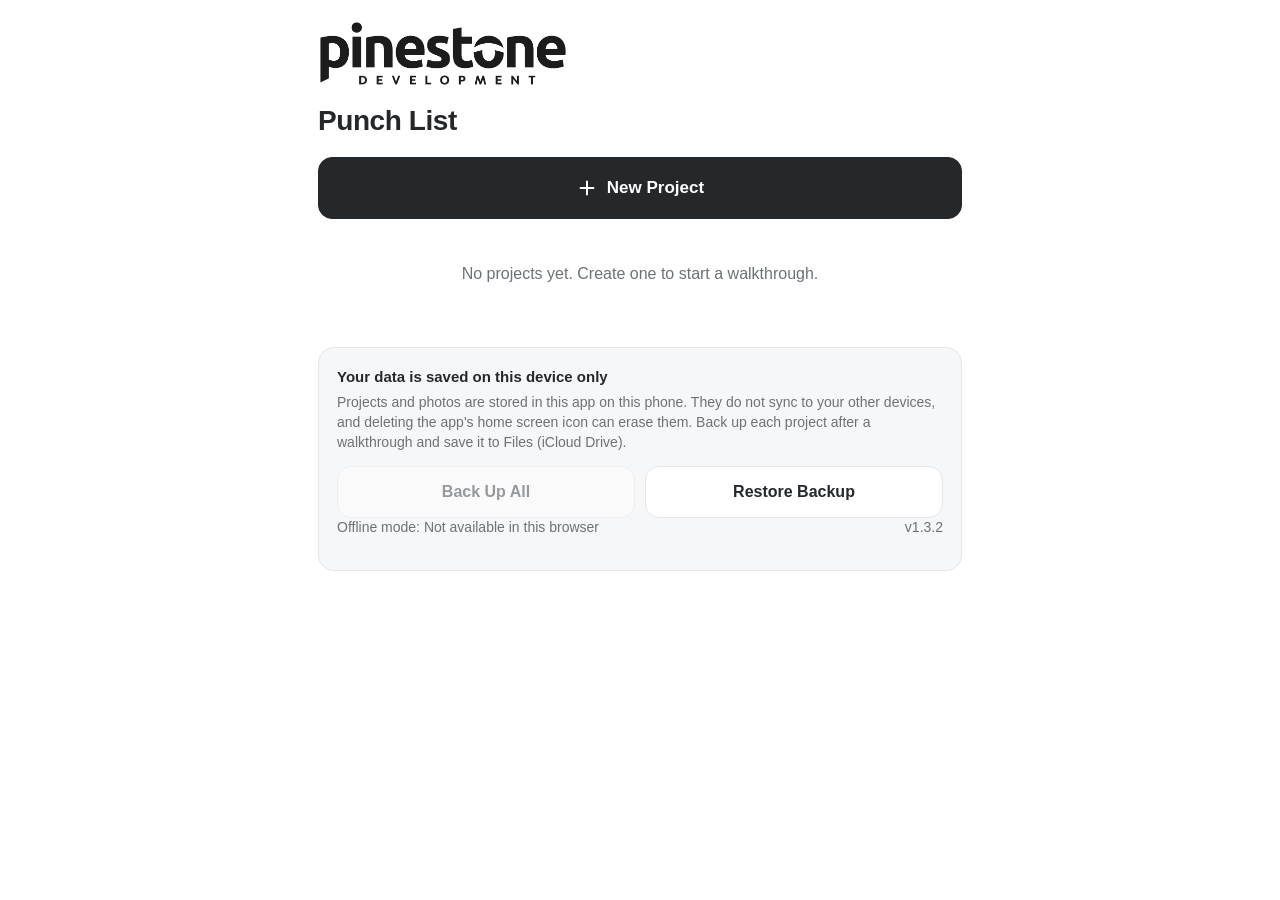
<file: punch-list/index.html>
<!DOCTYPE html>
<html lang="en">
<head>
<meta charset="utf-8">
<meta name="viewport" content="width=device-width, initial-scale=1, viewport-fit=cover">
<meta name="theme-color" content="#ffffff">
<meta name="apple-mobile-web-app-capable" content="yes">
<meta name="apple-mobile-web-app-title" content="Punch List">
<meta name="apple-mobile-web-app-status-bar-style" content="default">
<meta name="mobile-web-app-capable" content="yes">
<link rel="manifest" href="manifest.webmanifest">
<link rel="apple-touch-icon" href="apple-touch-icon.png">
<link rel="icon" type="image/png" sizes="192x192" href="icon-192.png">
<title>Pinestone Punch List</title>
<style>
:root{--ink:#24282b;--muted:#6c7277;--line:#e3e5e8;--soft:#f6f7f8;--danger:#b3261e;--done:#9aa0a6}
*{box-sizing:border-box;-webkit-tap-highlight-color:transparent}
html,body{margin:0;background:#fff;color:var(--ink)}
body{font:16px/1.4 -apple-system,BlinkMacSystemFont,"Segoe UI",Roboto,Helvetica,Arial,sans-serif;-webkit-font-smoothing:antialiased}
button,input,select,textarea{font-family:inherit;color:inherit}
#app{max-width:680px;margin:0 auto;padding:calc(env(safe-area-inset-top) + 18px) calc(env(safe-area-inset-right) + 18px) calc(env(safe-area-inset-bottom) + 48px) calc(env(safe-area-inset-left) + 18px)}
.brand{font-weight:700;letter-spacing:.24em;font-size:11px;text-transform:uppercase}
.brand span{font-weight:400;color:var(--muted);margin-left:.55em}
h1{font-size:28px;line-height:1.15;margin:6px 0 4px;letter-spacing:-.015em}
.sub{color:var(--muted);margin:0 0 14px;font-size:15px}
.top{margin-bottom:20px}
.btn{appearance:none;-webkit-appearance:none;border:1px solid var(--line);background:#fff;border-radius:14px;min-height:52px;padding:0 16px;font-size:16px;font-weight:600;line-height:1.1;display:flex;align-items:center;justify-content:center;gap:9px;cursor:pointer;width:100%;text-align:center}
.btn:active{background:var(--soft)}
.btn.primary{background:var(--ink);color:#fff;border-color:var(--ink)}
.btn.primary:active{background:#000}
.btn.big{min-height:62px;font-size:17px}
.btn.danger{background:var(--danger);border-color:var(--danger);color:#fff}
.btn.quiet{border:none;color:var(--danger);font-weight:500}
.btn svg{width:22px;height:22px;flex:none}
.btn[disabled]{opacity:.45}
.row2{display:grid;grid-template-columns:1fr 1fr;gap:10px}
.stack{display:grid;gap:10px}
.link{appearance:none;background:none;border:none;font-size:16px;font-weight:500;padding:10px 4px;cursor:pointer;color:var(--ink)}
.bar{display:grid;grid-template-columns:1fr auto 1fr;align-items:center;margin:-6px -4px 6px}
.bar>:last-child{justify-self:end}
.logo-lg{display:block;width:100%;max-width:250px;height:auto;max-height:88px;object-fit:contain;object-position:left center;margin:2px 0 18px}
.logo-sm{display:block;max-height:28px;max-width:130px;width:auto;height:auto}
.offline{font-size:13px;color:var(--muted);margin:12px 0 0;display:flex;justify-content:space-between;gap:10px}
.offline b{color:var(--ink);font-weight:600}
.vbtn{appearance:none;background:none;border:none;padding:0;font-size:13px;color:var(--muted);text-decoration:underline;cursor:pointer;white-space:nowrap}
.bk{display:flex;align-items:center;justify-content:space-between;gap:10px;font-size:13px;color:var(--muted);margin:-6px 2px 16px}
.bk button{appearance:none;background:none;border:1px solid var(--line);border-radius:999px;padding:6px 12px;font-size:13px;font-weight:600;cursor:pointer;color:var(--ink);white-space:nowrap}
.bk.need{color:#8a4b0f}
.bk.need button{border-color:#d9a066}
.pneed{color:#8a4b0f}
#storage-warn{position:fixed;left:0;right:0;top:0;z-index:60;padding:calc(env(safe-area-inset-top) + 10px) 16px 10px;font-size:14px;line-height:1.35;text-align:center}
#storage-warn.err{background:#b3261e;color:#fff}
#storage-warn.low{background:#fff4e5;color:#7a3e00;border-bottom:1px solid #f0c48a}
#storage-warn button{appearance:none;border:1px solid currentColor;background:none;color:inherit;border-radius:999px;padding:4px 10px;margin-left:6px;font-size:13px;font-weight:600}
body.has-warn #app,body.has-warn .sheet-in{padding-top:calc(env(safe-area-inset-top) + 92px)}
.dbox .row3{display:grid;grid-template-columns:1fr 1fr 1.4fr;gap:8px}
.bar .link{display:flex;align-items:center;gap:2px}
.bar svg{width:20px;height:20px}
.plist{list-style:none;margin:18px 0 0;padding:0;border-top:1px solid var(--line)}
.prow{appearance:none;background:none;border:none;border-bottom:1px solid var(--line);width:100%;text-align:left;padding:16px 2px;display:grid;gap:2px;cursor:pointer}
.prow:active{background:var(--soft)}
.pname{font-weight:650;font-size:17px}
.paddr,.pcount{color:var(--muted);font-size:14px}
.empty{color:var(--muted);text-align:center;padding:28px 10px}
.notice{margin-top:34px;padding:18px;border:1px solid var(--line);border-radius:16px;background:var(--soft)}
.notice h3{margin:0 0 6px;font-size:15px}
.notice p{margin:0 0 14px;color:var(--muted);font-size:14px}
.warn{border:1px solid #e8c5c2;background:#fdf3f2;color:#7a1d17;border-radius:12px;padding:12px 14px;font-size:14px;margin-bottom:14px}
.actions{display:grid;gap:10px;margin:16px 0 18px}
.filters{display:grid;grid-template-columns:1fr 1fr 1fr;gap:8px}
.filters select{appearance:none;-webkit-appearance:none;width:100%;min-height:44px;border:1px solid var(--line);border-radius:10px;background:#fff url("data:image/svg+xml,%3Csvg xmlns='http://www.w3.org/2000/svg' width='10' height='6'%3E%3Cpath d='M1 1l4 4 4-4' fill='none' stroke='%236c7277' stroke-width='1.5'/%3E%3C/svg%3E") no-repeat right 10px center;padding:0 24px 0 10px;font-size:14px;text-overflow:ellipsis}
.filters select.on{border-color:var(--ink);font-weight:600}
.summary{color:var(--muted);font-size:13px;margin:12px 2px 6px;display:flex;justify-content:space-between}
.summary button{appearance:none;background:none;border:none;color:var(--ink);font-size:13px;text-decoration:underline;padding:0;cursor:pointer}
.tlist{list-style:none;margin:0;padding:0;border-top:1px solid var(--line)}
.task{display:flex;gap:4px;border-bottom:1px solid var(--line)}
.check{appearance:none;flex:none;width:56px;min-height:64px;background:none;border:none;display:flex;align-items:flex-start;justify-content:center;padding-top:16px;cursor:pointer}
.check i{display:flex;align-items:center;justify-content:center;width:28px;height:28px;border:2px solid #b9bec3;border-radius:8px}
.check svg{width:18px;height:18px;color:#fff}
.task.done .check i{background:var(--ink);border-color:var(--ink)}
.tbody{appearance:none;background:none;border:none;flex:1;min-width:0;text-align:left;padding:16px 6px 16px 0;display:grid;gap:4px;cursor:pointer}
.tdesc{font-size:16px;word-wrap:break-word}
.tdesc b{font-weight:700;margin-right:4px}
.task.done .tdesc{color:var(--done);text-decoration:line-through}
.tmeta{color:var(--muted);font-size:13px}
.tthumbs{display:flex;gap:6px;margin-top:4px;align-items:center}
.tthumbs img{width:52px;height:52px;object-fit:cover;border-radius:8px;background:var(--soft);border:1px solid var(--line)}
.more{font-size:13px;color:var(--muted);padding-left:2px}
/* sheets */
#sheet{position:fixed;inset:0;background:#fff;z-index:20;overflow:auto;-webkit-overflow-scrolling:touch}
.sheet-in{max-width:680px;margin:0 auto;padding:calc(env(safe-area-inset-top) + 6px) calc(env(safe-area-inset-right) + 18px) 130px calc(env(safe-area-inset-left) + 18px)}
.sbar{display:grid;grid-template-columns:1fr auto 1fr;align-items:center;position:sticky;top:0;background:#fff;z-index:2;margin:0 -18px 8px;padding:6px 14px;border-bottom:1px solid var(--line)}
.sbar strong{font-size:16px}
.sfoot{position:fixed;left:0;right:0;bottom:0;background:#fff;border-top:1px solid var(--line);padding:12px calc(env(safe-area-inset-right) + 18px) calc(env(safe-area-inset-bottom) + 12px) calc(env(safe-area-inset-left) + 18px);z-index:3}
.sfoot>div{max-width:644px;margin:0 auto;display:flex;gap:10px}
.sfoot .btn{min-height:56px}
.fld{display:block;margin:16px 0 0}
.fld>span,.lbl{display:block;font-size:13px;font-weight:600;color:var(--muted);margin:0 0 6px;letter-spacing:.01em}
.fld input,.fld textarea,.fld select{width:100%;border:1px solid var(--line);border-radius:12px;padding:13px 14px;font-size:17px;background:#fff;outline:none}
.fld input:focus,.fld textarea:focus,.fld select:focus{border-color:var(--ink)}
.fld textarea{resize:vertical;min-height:92px;line-height:1.35}
.chips{display:flex;flex-wrap:wrap;gap:7px;margin-top:9px}
.chip{appearance:none;border:1px solid var(--line);background:#fff;border-radius:999px;padding:8px 13px;font-size:14px;cursor:pointer}
.chip.on{background:var(--ink);color:#fff;border-color:var(--ink)}
.pgrid{display:grid;grid-template-columns:repeat(auto-fill,minmax(92px,1fr));gap:8px;margin-top:10px}
.ph{position:relative;aspect-ratio:1;border-radius:10px;overflow:hidden;background:var(--soft);border:1px solid var(--line)}
.ph img{width:100%;height:100%;object-fit:cover;display:block}
.ph .x{position:absolute;top:4px;right:4px;width:28px;height:28px;border-radius:50%;border:none;background:rgba(0,0,0,.62);color:#fff;font-size:17px;line-height:28px;padding:0;cursor:pointer}
.ph.busy{display:flex;align-items:center;justify-content:center;font-size:12px;color:var(--muted)}
.statusrow{display:flex;align-items:center;justify-content:space-between;border:1px solid var(--line);border-radius:12px;padding:10px 10px 10px 14px;margin-top:20px}
.statusrow .btn{width:auto;min-height:44px}
.opt{display:flex;align-items:flex-start;gap:12px;border:1px solid var(--line);border-radius:14px;padding:15px;margin-top:10px;cursor:pointer;background:#fff;width:100%;text-align:left;appearance:none}
.opt .dot{flex:none;width:22px;height:22px;border-radius:50%;border:2px solid #b9bec3;margin-top:1px}
.opt.on{border-color:var(--ink)}
.opt.on .dot{border:7px solid var(--ink)}
.opt b{display:block;font-size:16px}
.opt small{color:var(--muted);font-size:13px}
.opt select{margin-top:10px;width:100%;min-height:44px;border:1px solid var(--line);border-radius:10px;padding:0 10px;font-size:15px;background:#fff}
.tog{display:flex;align-items:center;justify-content:space-between;gap:12px;padding:14px 2px;border-bottom:1px solid var(--line);font-size:16px;cursor:pointer}
.tog input{width:24px;height:24px;accent-color:var(--ink);flex:none}
.hint{color:var(--muted);font-size:13px;margin:12px 2px 0}
.ready{border:1px solid var(--line);border-radius:14px;padding:14px;margin-top:16px;background:var(--soft)}
.ready p{margin:0 0 12px;font-size:14px}
/* dialog, toast, viewer, busy */
#dialog,#busy{position:fixed;inset:0;background:rgba(20,22,24,.45);z-index:40;display:flex;align-items:center;justify-content:center;padding:24px}
#dialog[hidden],#busy[hidden],#sheet[hidden],#viewer[hidden],#toast[hidden]{display:none}
.dbox{background:#fff;border-radius:18px;padding:22px;max-width:380px;width:100%}
.dbox p{margin:0 0 18px;font-size:16px}
#busy .dbox{text-align:center;max-width:260px}
#busy .dbox p{margin:0}
#toast{position:fixed;left:50%;transform:translateX(-50%);bottom:calc(env(safe-area-inset-bottom) + 96px);background:var(--ink);color:#fff;padding:11px 18px;border-radius:999px;font-size:14px;z-index:50;max-width:88vw;text-align:center}
#viewer{position:fixed;inset:0;background:#000;z-index:45;display:flex;align-items:center;justify-content:center}
#viewer img{max-width:100%;max-height:100%}
#viewer button{position:absolute;top:calc(env(safe-area-inset-top) + 12px);right:14px;background:rgba(255,255,255,.18);color:#fff;border:none;border-radius:999px;padding:10px 16px;font-size:15px}
.vh{position:absolute!important;width:1px;height:1px;opacity:0;overflow:hidden;left:-9999px}
/* print layout */
#print-root{display:none}
@media print{
  @page{size:8.5in 11in;margin:0}
  html,body{margin:0!important;padding:0!important;background:#fff!important;overflow:visible!important;height:auto!important}
  body>*:not(#print-root){display:none!important}
  #print-root{display:block}
  #print-root svg{display:block;width:8.5in;height:11in;break-after:page;page-break-after:always;overflow:hidden}
  #print-root svg:last-child{break-after:auto;page-break-after:auto}
}
</style>
</head>
<body>
<div id="app"></div>
<div id="sheet" hidden></div>
<div id="dialog" hidden></div>
<div id="busy" hidden><div class="dbox"><p id="busy-msg">Working…</p></div></div>
<div id="viewer" hidden></div>
<div id="toast" hidden></div>
<div id="storage-warn" hidden></div>
<input type="file" id="in-camera" class="vh" accept="image/*" capture="environment">
<input type="file" id="in-library" class="vh" accept="image/*" multiple>
<input type="file" id="in-restore" class="vh" accept=".json,application/json">
<div id="print-root"></div>
<script>
'use strict';
/* ---------- basics ---------- */
const $ = (s, r = document) => r.querySelector(s);
const esc = s => String(s ?? '').replace(/[&<>"']/g, c => ({'&':'&amp;','<':'&lt;','>':'&gt;','"':'&quot;',"'":'&#39;'}[c]));
const uid = () => Date.now().toString(36) + Math.random().toString(36).slice(2, 9);
const uniq = a => [...new Set(a.filter(Boolean))];
const sortAlpha = a => a.slice().sort((x, y) => x.localeCompare(y, undefined, {sensitivity: 'base'}));
const fmtDate = d => new Date(d).toLocaleDateString('en-US', {year: 'numeric', month: 'long', day: 'numeric'});
const shortDate = d => new Date(d).toLocaleDateString('en-US', {month: 'numeric', day: 'numeric', year: '2-digit'});
const isoDate = d => { const x = new Date(d); return `${x.getFullYear()}-${String(x.getMonth()+1).padStart(2,'0')}-${String(x.getDate()).padStart(2,'0')}`; };
const slug = s => String(s || 'project').replace(/[^a-z0-9]+/gi, '-').replace(/^-|-$/g, '').slice(0, 40) || 'project';

const TRADES = ['General','Demolition','Framing','Electrical','Plumbing','HVAC','Insulation','Drywall','Painting','Trim / Carpentry','Flooring','Tile','Cabinets / Countertops','Doors / Windows','Roofing','Siding / Exterior','Concrete / Masonry','Landscaping','Appliances','Cleaning'];
const ROOMS = ['Kitchen','Living Room','Dining Room','Primary Bedroom','Primary Bath','Bedroom 2','Bedroom 3','Hall Bath','Half Bath','Laundry','Hallway','Entry / Foyer','Stairs','Basement','Garage','Attic','Exterior','Whole House'];
const QUICK_TRADES = ['General','Electrical','Plumbing','HVAC','Drywall','Painting','Trim / Carpentry','Flooring'];
const QUICK_ROOMS = ['Kitchen','Living Room','Primary Bath','Primary Bedroom','Exterior','Whole House'];

const ICON = {
  plus: '<svg viewBox="0 0 24 24" fill="none" stroke="currentColor" stroke-width="2.2" stroke-linecap="round"><path d="M12 5v14M5 12h14"/></svg>',
  camera: '<svg viewBox="0 0 24 24" fill="none" stroke="currentColor" stroke-width="1.8" stroke-linejoin="round"><path d="M4 8h3l1.6-2.4h6.8L17 8h3v11H4z"/><circle cx="12" cy="13.2" r="3.6"/></svg>',
  image: '<svg viewBox="0 0 24 24" fill="none" stroke="currentColor" stroke-width="1.8" stroke-linejoin="round"><rect x="3.5" y="4.5" width="17" height="15" rx="2"/><circle cx="9" cy="10" r="1.6"/><path d="M4 17l5-5 4 4 2.5-2.5L20 18"/></svg>',
  check: '<svg viewBox="0 0 24 24" fill="none" stroke="currentColor" stroke-width="3" stroke-linecap="round" stroke-linejoin="round"><path d="M5 12.5l4.5 4.5L19 7.5"/></svg>',
  back: '<svg viewBox="0 0 24 24" fill="none" stroke="currentColor" stroke-width="2.2" stroke-linecap="round" stroke-linejoin="round"><path d="M15 5l-7 7 7 7"/></svg>',
  doc: '<svg viewBox="0 0 24 24" fill="none" stroke="currentColor" stroke-width="1.8" stroke-linejoin="round"><path d="M6 3h8l4 4v14H6z"/><path d="M14 3v4h4M9 12h6M9 16h6"/></svg>',
  print: '<svg viewBox="0 0 24 24" fill="none" stroke="currentColor" stroke-width="1.8" stroke-linejoin="round"><path d="M7 9V3h10v6"/><rect x="3" y="9" width="18" height="8" rx="1.5"/><path d="M7 14h10v7H7z"/></svg>',
  share: '<svg viewBox="0 0 24 24" fill="none" stroke="currentColor" stroke-width="1.8" stroke-linecap="round" stroke-linejoin="round"><path d="M12 3v12M7.5 7.5L12 3l4.5 4.5"/><path d="M5 12v8h14v-8"/></svg>',
  down: '<svg viewBox="0 0 24 24" fill="none" stroke="currentColor" stroke-width="1.8" stroke-linecap="round" stroke-linejoin="round"><path d="M12 3v12M7.5 10.5L12 15l4.5-4.5"/><path d="M5 19h14"/></svg>'
};

/* Inside the Claude viewer some browser features are replaced by platform capabilities */
const IN_CLAUDE = !!(window.claude && typeof window.claude.use === 'function');
let downloadsNS = null;
if (IN_CLAUDE) { try { window.claude.use('downloads').then(d => { downloadsNS = d; }).catch(() => {}); } catch (e) {} }

const APP_VERSION = '1.3.2';
let BOOTED = false;

/* ---------- logo: logo.png placed next to this file; text wordmark if missing ---------- */
const LOGO = {ok: false, img: null, jpeg: null};
const BRAND_TEXT = '<div class="brand">Pinestone<span>Development</span></div>';
function brand(size) { return LOGO.ok ? `<img class="logo-${size}" src="${LOGO.png || 'logo.png'}" alt="Pinestone Development">` : (size === 'lg' ? BRAND_TEXT : '<span></span>'); }
if (!IN_CLAUDE) {
  const li = new Image();
  li.onload = () => {
    if (li.naturalWidth > 0) {
      LOGO.ok = true; LOGO.img = li;
      try { LOGO.trim = trimLogo(li); LOGO.png = LOGO.trim.toDataURL('image/png'); } catch (e) { LOGO.trim = null; LOGO.png = null; }
      if (BOOTED) render();
    }
  };
  li.src = 'logo.png';
}
/* Trim empty (transparent or white) space around the logo so its visible width is what gets sized. */
function trimLogo(img) {
  const k = Math.min(1, 3000 / Math.max(img.naturalWidth, img.naturalHeight));
  const w = Math.round(img.naturalWidth * k), h = Math.round(img.naturalHeight * k);
  const c = document.createElement('canvas'); c.width = w; c.height = h;
  const x = c.getContext('2d'); x.drawImage(img, 0, 0, w, h);
  let d; try { d = x.getImageData(0, 0, w, h).data; } catch (e) { return c; }
  let x0 = w, y0 = h, x1 = -1, y1 = -1;
  for (let yy = 0; yy < h; yy++) for (let xx = 0; xx < w; xx++) {
    const i = (yy * w + xx) * 4;
    if (d[i + 3] > 16 && !(d[i] > 242 && d[i + 1] > 242 && d[i + 2] > 242)) { if (xx < x0) x0 = xx; if (xx > x1) x1 = xx; if (yy < y0) y0 = yy; if (yy > y1) y1 = yy; }
  }
  if (x1 < 0) return c;
  const pad = Math.round(Math.max(x1 - x0, y1 - y0) * 0.01);
  x0 = Math.max(0, x0 - pad); y0 = Math.max(0, y0 - pad); x1 = Math.min(w - 1, x1 + pad); y1 = Math.min(h - 1, y1 + pad);
  const o = document.createElement('canvas'); o.width = x1 - x0 + 1; o.height = y1 - y0 + 1;
  o.getContext('2d').drawImage(c, x0, y0, o.width, o.height, 0, 0, o.width, o.height);
  return o;
}
/* Lossless logo for the PDF (pure white background, crisp edges); JPEG only if the browser can't compress. */
async function losslessLogo(t) {
  const k = Math.min(1, 1600 / t.width), w = Math.max(1, Math.round(t.width * k)), h = Math.max(1, Math.round(t.height * k));
  if (typeof CompressionStream === 'function') {
    try {
      const c = document.createElement('canvas'); c.width = w; c.height = h;
      const x = c.getContext('2d'); x.fillStyle = '#fff'; x.fillRect(0, 0, w, h); x.drawImage(t, 0, 0, w, h);
      const d = x.getImageData(0, 0, w, h).data; const rgb = new Uint8Array(w * h * 3);
      for (let i = 0, o = 0; i < d.length; i += 4) { rgb[o++] = d[i]; rgb[o++] = d[i + 1]; rgb[o++] = d[i + 2]; }
      const z = new Uint8Array(await new Response(new Blob([rgb]).stream().pipeThrough(new CompressionStream('deflate'))).arrayBuffer());
      return {bytes: z, w, h, filter: 'FlateDecode'};
    } catch (e) {}
  }
  const j = await canvasJpeg(t, 1600, 0.96);
  return {bytes: new Uint8Array(await j.blob.arrayBuffer()), w: j.w, h: j.h};
}
async function logoJpeg() {
  if (!LOGO.ok) return null;
  if (!LOGO.jpeg) {
    const t = LOGO.trim || trimLogo(LOGO.img);
    if (!LOGO.png) { try { LOGO.png = t.toDataURL('image/png'); } catch (e) { LOGO.png = 'logo.png'; } }
    LOGO.jpeg = await losslessLogo(t);
  }
  return LOGO.jpeg;
}
function logoBox(maxW, maxH) { const a = LOGO.jpeg.w / LOGO.jpeg.h; let h = Math.min(maxH, maxW / a); return {w: h * a, h}; }

/* ---------- offline support (service worker) ---------- */
const OFFLINE = {state: 'unsupported'};
function offlineLine() {
  const label = {ready: '<b>Ready</b> — works without internet', setup: 'Setting up — keep the app open with internet for a moment',
    unsupported: 'Not available in this browser', off: 'Not available in this preview'}[OFFLINE.state];
  return `<p class="offline"><span>Offline mode: ${label}</span>${OFFLINE.state === 'off' || OFFLINE.state === 'unsupported' ? `<span>v${APP_VERSION}</span>` : `<button class="vbtn" data-act="check-update">v${APP_VERSION} · Check for update</button>`}</p>`;
}
function setOffline(s) { OFFLINE.state = s; const el = document.querySelector('.offline'); if (el) el.outerHTML = offlineLine(); }
if (IN_CLAUDE) OFFLINE.state = 'off';
else if ('serviceWorker' in navigator && (location.protocol === 'https:' || location.hostname === 'localhost')) {
  const hadController = !!navigator.serviceWorker.controller;
  OFFLINE.state = hadController ? 'ready' : 'setup';
  let swReg = null, reloadQueued = false;
  // A new version was installed: reload into it, but only when nothing is open, so no typing is ever lost.
  const norm = v => String(v || '').replace(/(\.0)+$/, '');
  const swVersion = () => new Promise(res => {
    const c = navigator.serviceWorker.controller; if (!c) return res(null);
    const ch = new MessageChannel(); ch.port1.onmessage = e => res(e.data && e.data.version); c.postMessage({type: 'version'}, [ch.port2]);
    setTimeout(() => res(null), 1500);
  });
  const applyUpdate = async () => {
    if (reloadQueued) return;
    const v = await swVersion();
    if (v && norm(v) === norm(APP_VERSION)) return; // this screen is already the new version
    if (reloadQueued) return; reloadQueued = true;
    const tryReload = () => {
      const idle = $('#sheet').hidden && $('#dialog').hidden && $('#busy').hidden && $('#viewer').hidden;
      if (idle) { try { sessionStorage.setItem('pp-updated', '1'); } catch (e) {} location.reload(); }
      else setTimeout(tryReload, 1500);
    };
    tryReload();
  };
  let controlled = hadController; // the first takeover is just offline setup; any later one is an update
  navigator.serviceWorker.addEventListener('controllerchange', () => { setOffline('ready'); if (controlled) applyUpdate(); controlled = true; });
  const checkForUpdate = () => { if (swReg && navigator.onLine !== false) swReg.update().catch(() => {}); };
  window.addEventListener('load', () => {
    navigator.serviceWorker.register('sw.js', {updateViaCache: 'none'}).then(reg => {
      swReg = reg;
      navigator.serviceWorker.ready.then(() => { if (navigator.serviceWorker.controller) setOffline('ready'); });
    }).catch(() => setOffline('unsupported'));
  });
  // iPhone home-screen apps usually resume instead of relaunching, so check each time the app comes back.
  document.addEventListener('visibilitychange', () => { if (document.visibilityState === 'visible') checkForUpdate(); });
  window.manualUpdateCheck = async () => {
    if (navigator.onLine === false) return toast('Connect to the internet to check for an update');
    busy('Checking for an update…');
    try { if (swReg) await swReg.update(); } catch (e) {}
    await new Promise(r => setTimeout(r, 2500));
    busy();
    if (reloadQueued) return; // the new version is installed and the app reloads into it now
    try { sessionStorage.setItem('pp-checked', '1'); } catch (e) {}
    location.reload();
  };
}

/* ---------- storage (IndexedDB, memory fallback) ---------- */
const DB = {
  db: null, mem: null,
  failed: null,
  async init() {
    if (!window.indexedDB) { this.useMemory('unavailable'); return; }
    const slow = setTimeout(() => busy('Opening your saved projects…'), 2500);
    try {
      this.db = await new Promise((res, rej) => {
        const r = indexedDB.open('pinestone-punch-list', 1);
        r.onupgradeneeded = () => {
          const d = r.result;
          d.createObjectStore('projects', {keyPath: 'id'});
          d.createObjectStore('tasks', {keyPath: 'id'}).createIndex('projectId', 'projectId');
          const p = d.createObjectStore('photos', {keyPath: 'id'});
          p.createIndex('projectId', 'projectId'); p.createIndex('taskId', 'taskId');
        };
        r.onsuccess = () => res(r.result);
        r.onerror = () => rej(r.error);
        r.onblocked = () => rej(new Error('blocked'));
      });
      this.db.onversionchange = () => this.db.close();
    } catch (e) { this.useMemory('failed'); }
    clearTimeout(slow); busy();
  },
  useMemory(reason) { this.failed = reason; this.mem = {projects: new Map(), tasks: new Map(), photos: new Map()}; },
  tx(store, mode, fn) {
    return new Promise((res, rej) => {
      const t = this.db.transaction(store, mode); const s = t.objectStore(store);
      let out; const r = fn(s); if (r) r.onsuccess = () => { out = r.result; };
      t.oncomplete = () => res(out); t.onerror = () => rej(t.error); t.onabort = () => rej(t.error || new Error('Storage write failed'));
    });
  },
  all(store) { return this.mem ? Promise.resolve([...this.mem[store].values()]) : this.tx(store, 'readonly', s => s.getAll()); },
  get(store, id) { return this.mem ? Promise.resolve(this.mem[store].get(id)) : this.tx(store, 'readonly', s => s.get(id)); },
  put(store, o) { if (this.mem) { this.mem[store].set(o.id, o); return Promise.resolve(); } return this.tx(store, 'readwrite', s => s.put(o)); },
  del(store, id) { if (this.mem) { this.mem[store].delete(id); return Promise.resolve(); } return this.tx(store, 'readwrite', s => s.delete(id)); },
  /* Removes one project's photos, items and record together: either all of it is deleted or none of it. Other projects are never touched. */
  deleteProject(pid) {
    if (this.mem) {
      for (const st of ['photos', 'tasks']) for (const [k, o] of this.mem[st]) if (o.projectId === pid) this.mem[st].delete(k);
      this.mem.projects.delete(pid); return Promise.resolve();
    }
    return new Promise((res, rej) => {
      const t = this.db.transaction(['photos', 'tasks', 'projects'], 'readwrite');
      for (const st of ['photos', 'tasks']) {
        const c = t.objectStore(st).index('projectId').openKeyCursor(IDBKeyRange.only(pid));
        c.onsuccess = () => { const cur = c.result; if (cur) { t.objectStore(st).delete(cur.primaryKey); cur.continue(); } };
      }
      t.objectStore('projects').delete(pid);
      t.oncomplete = () => res(); t.onerror = () => rej(t.error); t.onabort = () => rej(t.error || new Error('Delete failed'));
    });
  },
  byIndex(store, idx, v) { return this.mem ? Promise.resolve([...this.mem[store].values()].filter(o => o[idx] === v)) : this.tx(store, 'readonly', s => s.index(idx).getAll(v)); }
};
/* Storage warnings: shown at the top of every screen */
function showStorageWarn(kind, html) {
  const w = $('#storage-warn'); w.className = kind; w.innerHTML = html; w.hidden = false; document.body.classList.add('has-warn');
}
function storageError() {
  showStorageWarn('err', '<b>Storage is not working.</b> Nothing you add right now will be saved. Your existing projects are not deleted — close the app completely and reopen it. <button data-act="reload">Reopen</button>');
}
async function checkStorageSpace() {
  try {
    if (!navigator.storage || !navigator.storage.estimate) return;
    const {usage, quota} = await navigator.storage.estimate();
    if (quota && usage / quota > 0.8) showStorageWarn('low', `<b>Storage almost full (${Math.round(usage / quota * 100)}%).</b> Back up finished projects, then remove them from the app.`);
  } catch (e) {}
}
function saveFailed(e) {
  const full = e && (e.name === 'QuotaExceededError' || /quota|space/i.test(e.message || ''));
  return ask(`This was NOT saved. ${full ? 'The phone is out of storage space for this app.' : 'The phone\'s storage could not be written to.'} Back up your projects, ${full ? 'free up space on the phone' : 'close the app completely and reopen it'}, then try again.`, 'OK', {cancel: null});
}
let persistAsked = false;
function askPersist() { if (persistAsked) return; persistAsked = true; try { navigator.storage && navigator.storage.persist && navigator.storage.persist().catch(() => {}); } catch (e) {} }

/* ---------- state ---------- */
const S = {projects: [], tasks: [], view: 'home', pid: null, filters: {room: '', trade: '', status: ''}, last: {}};
const lsGet = (k, d) => { try { const v = localStorage.getItem(k); return v ? JSON.parse(v) : d; } catch (e) { return d; } };
const lsSet = (k, v) => { try { localStorage.setItem(k, JSON.stringify(v)); } catch (e) {} };
const cur = () => S.projects.find(p => p.id === S.pid);
const projTasks = (pid = S.pid) => S.tasks.filter(t => t.projectId === pid).sort((a, b) => a.num - b.num);

/* ---------- ui helpers ---------- */
let toastTimer;
function toast(msg) { const t = $('#toast'); t.textContent = msg; t.hidden = false; clearTimeout(toastTimer); toastTimer = setTimeout(() => { t.hidden = true; }, 2600); }
function busy(msg) { if (msg) { $('#busy-msg').textContent = msg; $('#busy').hidden = false; } else $('#busy').hidden = true; }
function ask(msg, ok = 'OK', {danger = false, cancel = 'Cancel'} = {}) {
  return new Promise(res => {
    const d = $('#dialog');
    d.innerHTML = `<div class="dbox"><p>${esc(msg)}</p><div class="${cancel ? 'row2' : 'stack'}">${cancel ? `<button class="btn" data-r="0">${esc(cancel)}</button>` : ''}<button class="btn ${danger ? 'danger' : 'primary'}" data-r="1">${esc(ok)}</button></div></div>`;
    d.hidden = false;
    d.onclick = e => { const b = e.target.closest('[data-r]'); if (!b) return; d.hidden = true; d.onclick = null; res(b.dataset.r === '1'); };
  });
}
function choose(msg, buttons) {
  return new Promise(res => {
    const d = $('#dialog');
    d.innerHTML = `<div class="dbox"><p>${msg}</p><div class="${buttons.length === 3 ? 'row3' : buttons.length === 2 ? 'row2' : 'stack'}">${buttons.map((b, i) => `<button class="btn ${b.primary ? 'primary' : ''}" data-r="${i}">${esc(b.label)}</button>`).join('')}</div></div>`;
    d.hidden = false;
    d.onclick = e => { const b = e.target.closest('[data-r]'); if (!b) return; d.hidden = true; d.onclick = null; res(buttons[+b.dataset.r].value); };
  });
}
function openSheet(html) { const s = $('#sheet'); s.innerHTML = html; s.hidden = false; s.scrollTop = 0; document.body.style.overflow = 'hidden'; }
function closeSheet() { const s = $('#sheet'); s.hidden = true; s.innerHTML = ''; document.body.style.overflow = ''; D = null; }

const thumbURL = new Map();
async function fillThumbs(root) {
  for (const img of root.querySelectorAll('img[data-photo]')) {
    const id = img.dataset.photo; let u = thumbURL.get(id);
    if (!u) { const p = await DB.get('photos', id); if (!p) continue; u = URL.createObjectURL(p.thumb || p.blob); thumbURL.set(id, u); }
    img.src = u;
  }
}

/* ---------- render ---------- */
/* Backup status per project */
const DAY = 86400000;
function ago(t) { const d = Math.floor((new Date().setHours(0, 0, 0, 0) - new Date(t).setHours(0, 0, 0, 0)) / DAY); return d <= 0 ? 'today' : d === 1 ? 'yesterday' : `${d} days ago`; }
function backupStatus(p) {
  const ts = projTasks(p.id); const at = p.backedUpAt || 0;
  const changed = ts.filter(t => (t.updatedAt || t.createdAt || 0) > at).length;
  const dirty = ts.length > 0 && (!at || (p.updatedAt || 0) > at);
  const need = dirty && (!at || Date.now() - at > DAY || changed >= 10);
  const text = !at ? (ts.length ? 'Not backed up yet' : 'No items yet') : `Last backup: ${ago(at)}${dirty ? ` · ${changed ? changed + ' item' + (changed > 1 ? 's' : '') : 'changes'} changed since` : ''}`;
  return {need, dirty, text};
}
function render() {
  if (S.view === 'project' && cur()) renderProject(); else { S.view = 'home'; renderHome(); }
  lsSet('pp-view', {view: S.view, pid: S.pid});
}

function renderHome() {
  const list = S.projects.slice().sort((a, b) => (b.updatedAt || 0) - (a.updatedAt || 0));
  $('#app').innerHTML = `
    <header class="top">${brand('lg')}<h1>Punch List</h1></header>
    <button class="btn primary big" data-act="new-project">${ICON.plus} New Project</button>
    ${list.length ? `<ul class="plist">${list.map(p => {
      const ts = projTasks(p.id); const open = ts.filter(t => t.status !== 'done').length;
      return `<li><button class="prow" data-act="open-project" data-id="${p.id}"><span class="pname">${esc(p.name)}</span>${p.address ? `<span class="paddr">${esc(p.address)}</span>` : ''}<span class="pcount">${open} open · ${ts.length} total${backupStatus(p).need ? ' · <span class="pneed">Needs backup</span>' : ''}</span></button></li>`;
    }).join('')}</ul>` : `<p class="empty">No projects yet. Create one to start a walkthrough.</p>`}
    <section class="notice">
      <h3>Your data is saved on this device only</h3>
      <p>Projects and photos are stored in this app on this phone. They do not sync to your other devices, and deleting the app's home screen icon can erase them. Back up each project after a walkthrough and save it to Files (iCloud Drive).</p>
      <div class="row2"><button class="btn" data-act="backup-all" ${list.length ? '' : 'disabled'}>Back Up All</button><button class="btn" data-act="restore">Restore Backup</button></div>
      ${offlineLine()}
    </section>`;
}

function renderProject() {
  const p = cur(); const all = projTasks(); const f = S.filters;
  const rooms = sortAlpha(uniq(all.map(t => t.room))), trades = sortAlpha(uniq(all.map(t => t.trade)));
  if (f.room && !rooms.includes(f.room)) f.room = '';
  if (f.trade && !trades.includes(f.trade)) f.trade = '';
  const shown = all.filter(t => (!f.room || t.room === f.room) && (!f.trade || t.trade === f.trade) &&
    (!f.status || (f.status === 'open' ? t.status !== 'done' : t.status === 'done')));
  const open = all.filter(t => t.status !== 'done').length;
  const filtered = f.room || f.trade || f.status;
  const opt = (v, label, sel) => `<option value="${esc(v)}" ${v === sel ? 'selected' : ''}>${esc(label)}</option>`;
  $('#app').innerHTML = `
    <div class="bar"><button class="link" data-act="home">${ICON.back} Projects</button>${brand('sm')}<button class="link" data-act="project-menu">Edit</button></div>
    <h1>${esc(p.name)}</h1>${p.address ? `<p class="sub">${esc(p.address)}</p>` : ''}
    <div class="actions">
      <button class="btn primary big" data-act="add-task">${ICON.plus} Add Item</button>
      <button class="btn big" data-act="export" ${all.length ? '' : 'disabled'}>${ICON.doc} PDF / Print</button>
    </div>
    ${all.length ? (() => { const b = backupStatus(p); return `<div class="bk ${b.need ? 'need' : ''}"><span>${b.text}</span><button data-act="backup-project">Back Up</button></div>`; })() : ''}
    ${all.length ? `<div class="filters">
      <select data-filter="room" class="${f.room ? 'on' : ''}" aria-label="Room">${opt('', 'All rooms', f.room)}${rooms.map(r => opt(r, r, f.room)).join('')}</select>
      <select data-filter="trade" class="${f.trade ? 'on' : ''}" aria-label="Trade">${opt('', 'All trades', f.trade)}${trades.map(r => opt(r, r, f.trade)).join('')}</select>
      <select data-filter="status" class="${f.status ? 'on' : ''}" aria-label="Status">${opt('', 'All status', f.status)}${opt('open', 'Open', f.status)}${opt('done', 'Complete', f.status)}</select>
    </div>
    <div class="summary"><span>${filtered ? `Showing ${shown.length} of ${all.length}` : `${all.length} item${all.length === 1 ? '' : 's'}`} · ${open} open</span>${filtered ? '<button data-act="clear-filters">Clear filters</button>' : ''}</div>
    <ul class="tlist">${shown.map(taskRow).join('') || '<li class="empty">No items match these filters.</li>'}</ul>`
    : `<p class="empty">No items yet. Tap <b>Add Item</b> as you walk the property.</p>`}`;
  fillThumbs($('#app'));
}
function taskRow(t) {
  const done = t.status === 'done'; const ph = t.photoIds || [];
  return `<li class="task ${done ? 'done' : ''}">
    <button class="check" data-act="toggle" data-id="${t.id}" aria-label="${done ? 'Reopen' : 'Mark complete'} item ${t.num}"><i>${done ? ICON.check : ''}</i></button>
    <button class="tbody" data-act="edit-task" data-id="${t.id}">
      <span class="tdesc"><b>${t.num}.</b>${esc(t.desc || '(photo only)')}</span>
      ${t.room || t.trade ? `<span class="tmeta">${[t.room, t.trade].filter(Boolean).map(esc).join(' · ')}</span>` : ''}
      ${ph.length ? `<span class="tthumbs">${ph.slice(0, 4).map(id => `<img data-photo="${id}" alt="">`).join('')}${ph.length > 4 ? `<span class="more">+${ph.length - 4}</span>` : ''}</span>` : ''}
    </button></li>`;
}

/* ---------- projects ---------- */
function openProjectForm(p) {
  openSheet(`<div class="sheet-in">
    <div class="sbar"><button class="link" style="justify-self:start" data-act="close-sheet">Cancel</button><strong>${p ? 'Edit Project' : 'New Project'}</strong><span></span></div>
    <label class="fld"><span>Project name</span><input id="f-pname" value="${esc(p?.name)}" placeholder="e.g. 224 Capitol Avenue" autocomplete="off"></label>
    <label class="fld"><span>Address (optional)</span><input id="f-paddr" value="${esc(p?.address)}" placeholder="Street, City, TN" autocomplete="off"></label>
    ${p ? `<div class="stack" style="margin-top:28px">
      <button class="btn" data-act="backup-project">Back Up This Project</button>
      <button class="btn quiet" data-act="delete-project">Delete Project</button></div>` : ''}
  </div>
  <div class="sfoot"><div><button class="btn primary" data-act="${p ? 'save-project' : 'create-project'}">${p ? 'Save' : 'Create Project'}</button></div></div>`);
  if (!p) setTimeout(() => $('#f-pname')?.focus(), 60);
}
async function saveProject(isNew) {
  const name = $('#f-pname').value.trim(), address = $('#f-paddr').value.trim();
  if (!name) { toast('Enter a project name'); $('#f-pname').focus(); return; }
  const now = Date.now(); let p;
  if (isNew) { p = {id: uid(), name, address, nextNum: 1, createdAt: now, updatedAt: now}; S.projects.push(p); }
  else { p = cur(); Object.assign(p, {name, address, updatedAt: now}); }
  try { await DB.put('projects', p); } catch (e) { return saveFailed(e); }
  askPersist();
  closeSheet(); S.pid = p.id; S.view = 'project'; S.filters = {room: '', trade: '', status: ''}; render();
}
async function deleteProject() {
  const p = cur();
  const n = projTasks().length;
  const unsaved = backupStatus(p).dirty ? ' This project has changes that are not in a backup.' : '';
  if (!await ask(`Delete "${p.name}" and its ${n} item${n === 1 ? '' : 's'} and photos from this device?${unsaved} This cannot be undone.`, 'Delete', {danger: true})) return;
  busy('Deleting…');
  try { await DB.deleteProject(p.id); }
  catch (e) { busy(); return ask('The project could not be deleted. Nothing was removed. Close the app completely, reopen it and try again.', 'OK', {cancel: null}); }
  for (const t of projTasks(p.id)) for (const id of t.photoIds || []) { const u = thumbURL.get(id); if (u) { URL.revokeObjectURL(u); thumbURL.delete(id); } }
  S.tasks = S.tasks.filter(t => t.projectId !== p.id); S.projects = S.projects.filter(x => x.id !== p.id);
  busy(); closeSheet(); S.view = 'home'; S.pid = null; render(); toast('Project deleted');
  const w = $('#storage-warn'); if (w.className === 'low') { w.hidden = true; document.body.classList.remove('has-warn'); checkStorageSpace(); }
}
async function touchProject() { const p = cur(); if (p) { p.updatedAt = Date.now(); await DB.put('projects', p); } }

/* ---------- tasks ---------- */
let D = null; // draft being edited in the item sheet
function openTask(id) {
  const t = id ? S.tasks.find(x => x.id === id) : null;
  D = {id: t?.id || null, num: t?.num, desc: t?.desc || '', room: t ? t.room || '' : (S.last.room || ''), trade: t ? t.trade || '' : (S.last.trade || ''),
       status: t?.status || 'open', photoIds: [...(t?.photoIds || [])], added: [], removed: [], pending: 0};
  renderTaskSheet(!id);
}
function chipList(values, current) { return values.map(v => `<button type="button" class="chip ${v === current ? 'on' : ''}" data-act="chip" data-v="${esc(v)}">${esc(v)}</button>`).join(''); }
function renderTaskSheet(focus) {
  const all = projTasks();
  const recent = key => uniq(all.slice().sort((a, b) => (b.updatedAt || 0) - (a.updatedAt || 0)).map(t => t[key]));
  let roomChips = recent('room').slice(0, 8); if (roomChips.length < 4) roomChips = uniq([...roomChips, ...QUICK_ROOMS]).slice(0, 8);
  let tradeChips = recent('trade').slice(0, 8); if (tradeChips.length < 4) tradeChips = uniq([...tradeChips, ...QUICK_TRADES]).slice(0, 8);
  openSheet(`<div class="sheet-in">
    <div class="sbar"><button class="link" style="justify-self:start" data-act="close-sheet">Cancel</button><strong>${D.id ? 'Item ' + D.num : 'New Item'}</strong><span></span></div>
    <label class="fld"><span>What needs to be done?</span><textarea id="f-desc" rows="3" placeholder="e.g. Replace cracked outlet cover left of sink">${esc(D.desc)}</textarea></label>
    <div class="fld"><span class="lbl">Photos</span>
      <div class="row2"><button class="btn big" data-act="camera">${ICON.camera} Take Photo</button><button class="btn big" data-act="library">${ICON.image} Library</button></div>
      <div class="pgrid" id="pgrid"></div></div>
    <label class="fld"><span>Room / location</span><input id="f-room" list="dl-rooms" value="${esc(D.room)}" placeholder="Kitchen" autocomplete="off" autocapitalize="words"></label>
    <div class="chips" data-for="f-room">${chipList(roomChips, D.room)}</div>
    <label class="fld"><span>Trade</span><input id="f-trade" list="dl-trades" value="${esc(D.trade)}" placeholder="Electrical" autocomplete="off" autocapitalize="words"></label>
    <div class="chips" data-for="f-trade">${chipList(tradeChips, D.trade)}</div>
    ${D.id ? `<div class="statusrow"><span>Status: <b>${D.status === 'done' ? 'Complete' : 'Open'}</b></span><button class="btn" data-act="draft-status">${D.status === 'done' ? 'Reopen' : 'Mark Complete'}</button></div>
      <button class="btn quiet" style="margin-top:18px" data-act="delete-task">Delete Item</button>` : ''}
    <datalist id="dl-rooms">${uniq([...recent('room'), ...ROOMS]).map(r => `<option value="${esc(r)}">`).join('')}</datalist>
    <datalist id="dl-trades">${uniq([...recent('trade'), ...TRADES]).map(r => `<option value="${esc(r)}">`).join('')}</datalist>
  </div>
  <div class="sfoot"><div>${D.id ? '' : '<button class="btn" data-act="save-next">Save + Next</button>'}<button class="btn primary" data-act="save-task">Save</button></div></div>`);
  renderPgrid();
  if (focus) setTimeout(() => $('#f-desc')?.focus(), 60);
}
function renderPgrid() {
  const g = $('#pgrid'); if (!g || !D) return;
  const ids = [...D.photoIds.filter(i => !D.removed.includes(i)), ...D.added.map(a => a.id)];
  g.innerHTML = ids.map(id => `<div class="ph"><img data-photo="${id}" data-act="view-photo" data-id="${id}" alt=""><button class="x" data-act="rm-photo" data-id="${id}" aria-label="Remove photo">×</button></div>`).join('')
    + Array.from({length: D.pending}, () => '<div class="ph busy">Saving…</div>').join('');
  fillThumbs(g);
}
function syncDraft() {
  if (!D) return;
  const d = $('#f-desc'), r = $('#f-room'), t = $('#f-trade');
  if (d) D.desc = d.value; if (r) D.room = r.value; if (t) D.trade = t.value;
}
async function saveTask(next) {
  syncDraft();
  if (D.pending) return toast('Still processing photos…');
  const photoCount = D.photoIds.filter(i => !D.removed.includes(i)).length + D.added.length;
  if (!D.desc.trim() && !photoCount) { toast('Add a description or a photo'); $('#f-desc')?.focus(); return; }
  const p = cur(); const now = Date.now(); let t;
  try {
    if (D.id) t = S.tasks.find(x => x.id === D.id);
    else { t = {id: uid(), projectId: p.id, num: p.nextNum || 1, createdAt: now, status: 'open', photoIds: []}; }
    for (const a of D.added) await DB.put('photos', {id: a.id, taskId: t.id, projectId: p.id, blob: a.blob, thumb: a.thumb, w: a.w, h: a.h, createdAt: now});
    for (const id of D.removed) { await DB.del('photos', id); const u = thumbURL.get(id); if (u) { URL.revokeObjectURL(u); thumbURL.delete(id); } }
    Object.assign(t, {desc: D.desc.trim(), room: D.room.trim(), trade: D.trade.trim(), status: D.status,
      completedAt: D.status === 'done' ? (t.completedAt || now) : null,
      photoIds: [...D.photoIds.filter(i => !D.removed.includes(i)), ...D.added.map(a => a.id)], updatedAt: now});
    await DB.put('tasks', t);
    if (!D.id) { S.tasks.push(t); p.nextNum = (p.nextNum || 1) + 1; }
    p.updatedAt = now; await DB.put('projects', p);
  } catch (e) { return saveFailed(e); }
  askPersist();
  S.last = {room: t.room, trade: t.trade}; lsSet('pp-last', S.last);
  render();
  if (next) { D = {id: null, desc: '', room: t.room, trade: t.trade, status: 'open', photoIds: [], added: [], removed: [], pending: 0}; renderTaskSheet(true); toast(`Item ${t.num} saved`); }
  else { const wasEdit = !!D.id; closeSheet(); toast(wasEdit ? `Item ${t.num} updated` : `Item ${t.num} added`); }
}
async function toggleTask(id) {
  const t = S.tasks.find(x => x.id === id); if (!t) return;
  t.status = t.status === 'done' ? 'open' : 'done'; t.completedAt = t.status === 'done' ? Date.now() : null; t.updatedAt = Date.now();
  try { await DB.put('tasks', t); await touchProject(); } catch (e) { saveFailed(e); }
  render(); toast(t.status === 'done' ? `Item ${t.num} complete` : `Item ${t.num} reopened`);
}
async function deleteTask() {
  const t = S.tasks.find(x => x.id === D.id);
  if (!await ask(`Delete item ${t.num}${t.photoIds.length ? ' and its photos' : ''}?`, 'Delete', {danger: true})) return;
  try {
    await DB.del('tasks', t.id);
    for (const id of t.photoIds) { await DB.del('photos', id); const u = thumbURL.get(id); if (u) { URL.revokeObjectURL(u); thumbURL.delete(id); } }
  } catch (e) { return saveFailed(e); }
  S.tasks = S.tasks.filter(x => x.id !== t.id); await touchProject().catch(() => {});
  closeSheet(); render(); toast(`Item ${t.num} deleted`);
}

/* ---------- photos ---------- */
function loadImage(blob) {
  return new Promise((res, rej) => {
    const u = URL.createObjectURL(blob); const img = new Image();
    img.onload = () => { URL.revokeObjectURL(u); res(img); };
    img.onerror = () => { URL.revokeObjectURL(u); rej(new Error('This image format could not be read')); };
    img.src = u;
  });
}
function canvasJpeg(img, max, q) {
  const w0 = img.naturalWidth || img.width, h0 = img.naturalHeight || img.height;
  const k = Math.min(1, max / Math.max(w0, h0)); const w = Math.max(1, Math.round(w0 * k)), h = Math.max(1, Math.round(h0 * k));
  const c = document.createElement('canvas'); c.width = w; c.height = h;
  const x = c.getContext('2d'); x.fillStyle = '#fff'; x.fillRect(0, 0, w, h); x.drawImage(img, 0, 0, w, h);
  return new Promise((res, rej) => c.toBlob(b => b ? res({blob: b, w, h}) : rej(new Error('Image encode failed')), 'image/jpeg', q));
}
async function processPhoto(file) {
  const img = await loadImage(file);
  const full = await canvasJpeg(img, 1600, 0.82);
  const th = await canvasJpeg(img, 320, 0.72);
  return {id: uid(), blob: full.blob, thumb: th.blob, w: full.w, h: full.h};
}
async function addFiles(files) {
  if (!D || !files.length) return;
  syncDraft(); D.pending += files.length; renderPgrid();
  for (const f of files) {
    try { const ph = await processPhoto(f); if (!D) return; D.added.push(ph); thumbURL.set(ph.id, URL.createObjectURL(ph.thumb)); }
    catch (e) { toast(e.message || 'Could not add photo'); }
    if (!D) return; D.pending--; renderPgrid();
  }
}
async function viewPhoto(id) {
  let blob = D?.added.find(a => a.id === id)?.blob;
  if (!blob) { const p = await DB.get('photos', id); blob = p?.blob; }
  if (!blob) return;
  const u = URL.createObjectURL(blob); const v = $('#viewer');
  v.innerHTML = `<img src="${u}" alt=""><button data-act="close-viewer">Close</button>`; v.hidden = false; v.dataset.url = u;
}

/* ---------- report model (shared by PDF and print) ---------- */
function buildReport(p, opt) {
  let tasks = projTasks(p.id);
  let label = 'Full Project Punch List', shortLabel = 'Full Project';
  if (opt.type === 'trade') { tasks = tasks.filter(t => (t.trade || 'Unassigned') === opt.trade); label = `${opt.trade} Punch List`; shortLabel = opt.openOnly ? 'Trade List · Outstanding' : 'Trade List'; if (opt.openOnly) tasks = tasks.filter(t => t.status !== 'done'); }
  if (opt.type === 'open') { tasks = tasks.filter(t => t.status !== 'done'); label = 'Outstanding Items'; shortLabel = 'Outstanding Items Only'; }
  const key = t => (t.room || '').trim();
  tasks.sort((a, b) => { const ra = key(a), rb = key(b); if (!ra !== !rb) return ra ? -1 : 1; return ra.localeCompare(rb, undefined, {sensitivity: 'base'}) || a.num - b.num; });
  const groups = []; for (const t of tasks) { const r = key(t) || 'No Room Listed'; let g = groups[groups.length - 1]; if (!g || g.room !== r) groups.push(g = {room: r, items: []}); g.items.push(t); }
  return {p, opt, label, shortLabel, tasks, groups, date: Date.now(), open: tasks.filter(t => t.status !== 'done').length,
          photoTasks: tasks.filter(t => (t.photoIds || []).length), showTrade: opt.type !== 'trade'};
}
function metaFor(R, t) {
  const m = [];
  if (R.showTrade && t.trade) m.push(t.trade);
  if (t.status === 'done') m.push('Completed ' + shortDate(t.completedAt || t.updatedAt));
  const n = (t.photoIds || []).length; if (n && R.opt.photos) m.push(`${n} photo${n > 1 ? 's' : ''} in appendix`);
  return m.join('  ·  ');
}

/* ---------- PDF writer (no libraries) ---------- */
const PW = 612, PH = 792, ML = 54, MR = 54, MT = 50, MB = 62, CW = PW - ML - MR;
const HV = [278,278,355,556,556,889,667,191,333,333,389,584,278,333,278,278,556,556,556,556,556,556,556,556,556,556,278,278,584,584,584,556,1015,667,667,722,722,667,611,778,722,278,500,667,556,833,722,778,667,778,722,667,611,722,667,944,667,667,611,278,278,278,469,556,333,556,556,500,556,556,278,556,556,222,222,500,222,833,556,556,556,556,333,500,278,556,500,722,500,500,500,334,260,334,584];
const HVB = [278,333,474,556,556,889,722,238,333,333,389,584,278,333,278,278,556,556,556,556,556,556,556,556,556,556,333,333,584,584,584,611,975,722,722,722,722,667,611,778,722,278,556,722,611,833,722,778,667,778,722,667,611,722,667,944,667,667,611,333,278,333,584,556,333,556,611,556,611,556,333,611,611,278,278,556,278,889,611,611,611,611,389,556,333,611,556,778,556,556,500,389,280,389,584];
const WIN = {0x2018:0x91,0x2019:0x92,0x201C:0x93,0x201D:0x94,0x2022:0x95,0x2013:0x96,0x2014:0x97,0x2026:0x85,0x20AC:0x80,0x2122:0x99,0x00B7:0xB7};
function enc(s) { let o = ''; for (const ch of String(s)) { let c = ch.codePointAt(0); if (c === 9) c = 32; if (c < 32) continue; if (c > 126 && c < 160) c = 63; else if (c > 255) c = WIN[c] || 63; o += String.fromCharCode(c); } return o; }
function cw(c, b) { if (c >= 32 && c <= 126) return (b ? HVB : HV)[c - 32]; if (c === 0x95 || c === 0xB7) return 350; if (c === 0x96) return 556; if (c === 0x97 || c === 0x85) return 1000; if (c === 0x91 || c === 0x92) return b ? 278 : 222; if (c === 0x93 || c === 0x94) return b ? 500 : 333; return 556; }
function tw(s, size, b, cs = 0) { const e = enc(s); let w = 0; for (let i = 0; i < e.length; i++) w += cw(e.charCodeAt(i), b); return w * size / 1000 + cs * e.length; }
function pstr(e) { let o = ''; for (let i = 0; i < e.length; i++) { const c = e.charCodeAt(i); if (c === 40 || c === 41 || c === 92) o += '\\' + e[i]; else if (c > 126) o += '\\' + c.toString(8).padStart(3, '0'); else o += e[i]; } return '(' + o + ')'; }
const nn = v => String(Math.round(v * 100) / 100);
function wrap(s, size, b, maxW) {
  const lines = [];
  for (const para of String(s || '').split(/\r?\n/)) {
    let line = '';
    for (let w of para.split(/\s+/).filter(Boolean)) {
      const test = line ? line + ' ' + w : w;
      if (tw(test, size, b) <= maxW) { line = test; continue; }
      if (line) lines.push(line);
      while (tw(w, size, b) > maxW) { let k = w.length; while (k > 1 && tw(w.slice(0, k), size, b) > maxW) k--; lines.push(w.slice(0, k)); w = w.slice(k); }
      line = w;
    }
    lines.push(line);
  }
  while (lines.length > 1 && !lines[lines.length - 1]) lines.pop();
  return lines.length ? lines : [''];
}
function fit(s, size, b, maxW) { s = String(s || ''); if (tw(s, size, b) <= maxW) return s; while (s.length && tw(s + '…', size, b) > maxW) s = s.slice(0, -1); return s.trimEnd() + '…'; }
const svgc = g => { const v = Math.round(g * 255); return `rgb(${v},${v},${v})`; };
class Pg {
  constructor() { this.o = []; this.s = []; this.imgs = []; }
  t(x, y, s, size, {b = false, g = 0.15, cs = 0} = {}) {
    this.o.push(`BT /${b ? 'F2' : 'F1'} ${nn(size)} Tf ${cs ? nn(cs) + ' Tc ' : ''}${nn(g)} g 1 0 0 1 ${nn(x)} ${nn(PH - y)} Tm ${pstr(enc(s))} Tj${cs ? ' 0 Tc' : ''} ET`);
    this.s.push(`<text x="${nn(x)}" y="${nn(y)}" font-size="${nn(size)}"${b ? ' font-weight="700"' : ''} fill="${svgc(g)}"${cs ? ` letter-spacing="${nn(cs)}"` : ''}>${esc(s)}</text>`);
  }
  tr(xr, y, s, size, o = {}) { this.t(xr - tw(s, size, o.b, o.cs || 0), y, s, size, o); }
  ln(x1, y1, x2, y2, w = 0.5, g = 0.8) {
    this.o.push(`${nn(g)} G ${nn(w)} w ${nn(x1)} ${nn(PH - y1)} m ${nn(x2)} ${nn(PH - y2)} l S`);
    this.s.push(`<line x1="${nn(x1)}" y1="${nn(y1)}" x2="${nn(x2)}" y2="${nn(y2)}" stroke="${svgc(g)}" stroke-width="${nn(w)}"/>`);
  }
  rect(x, y, w, h, {fill = null, stroke = null, lw = 0.75} = {}) {
    let s = ''; if (fill != null) s += `${nn(fill)} g `; if (stroke != null) s += `${nn(stroke)} G ${nn(lw)} w `;
    this.o.push(s + `${nn(x)} ${nn(PH - y - h)} ${nn(w)} ${nn(h)} re ` + (fill != null && stroke != null ? 'B' : fill != null ? 'f' : 'S'));
    this.s.push(`<rect x="${nn(x)}" y="${nn(y)}" width="${nn(w)}" height="${nn(h)}" fill="${fill != null ? svgc(fill) : 'none'}"${stroke != null ? ` stroke="${svgc(stroke)}" stroke-width="${nn(lw)}"` : ''}/>`);
  }
  check(x, y, s) {
    this.o.push(`0.15 G 1.4 w 1 J 1 j ${nn(x + s * .2)} ${nn(PH - y - s * .52)} m ${nn(x + s * .42)} ${nn(PH - y - s * .76)} l ${nn(x + s * .82)} ${nn(PH - y - s * .24)} l S 0 J 0 j`);
    this.s.push(`<polyline points="${nn(x + s * .2)},${nn(y + s * .52)} ${nn(x + s * .42)},${nn(y + s * .76)} ${nn(x + s * .82)},${nn(y + s * .24)}" fill="none" stroke="${svgc(0.15)}" stroke-width="1.4" stroke-linecap="round" stroke-linejoin="round"/>`);
  }
  img(name, x, y, w, h) {
    this.o.push(`q ${nn(w)} 0 0 ${nn(h)} ${nn(x)} ${nn(PH - y - h)} cm /${name} Do Q`); this.imgs.push(name);
    this.s.push({name, x, y, w, h});
  }
  svg(urls) {
    return `<svg xmlns="http://www.w3.org/2000/svg" viewBox="0 0 ${PW} ${PH}" font-family="Helvetica, Arial, 'Liberation Sans', sans-serif" style="white-space:pre"><rect width="${PW}" height="${PH}" fill="#fff"/>` +
      this.s.map(e => typeof e === 'string' ? e : `<image href="${urls[e.name]}" x="${nn(e.x)}" y="${nn(e.y)}" width="${nn(e.w)}" height="${nn(e.h)}" preserveAspectRatio="none"/>`).join('') + '</svg>';
  }
}
const latin1 = s => { const a = new Uint8Array(s.length); for (let i = 0; i < s.length; i++) a[i] = s.charCodeAt(i) & 255; return a; };
function writePdf(pages, images, title) {
  const chunks = []; let len = 0; const offs = [];
  const push = d => { const b = typeof d === 'string' ? latin1(d) : d; chunks.push(b); len += b.length; };
  push('%PDF-1.4\n%\xE2\xE3\xCF\xD3\n');
  let num = 6; const imgNum = {}; for (const name of images.keys()) imgNum[name] = num++;
  const pageNums = pages.map(() => { const n = num; num += 2; return n; });
  const obj = (i, body) => { offs[i] = len; push(`${i} 0 obj\n`); if (typeof body === 'string') push(body); else body(); push('\nendobj\n'); };
  obj(1, '<< /Type /Catalog /Pages 2 0 R >>');
  obj(2, `<< /Type /Pages /Kids [${pageNums.map(n => n + ' 0 R').join(' ')}] /Count ${pages.length} >>`);
  obj(3, '<< /Type /Font /Subtype /Type1 /BaseFont /Helvetica /Encoding /WinAnsiEncoding >>');
  obj(4, '<< /Type /Font /Subtype /Type1 /BaseFont /Helvetica-Bold /Encoding /WinAnsiEncoding >>');
  obj(5, `<< /Title ${pstr(enc(title))} /Author (Pinestone Development) /Producer (Pinestone Punch List) >>`);
  for (const [name, im] of images) obj(imgNum[name], () => {
    push(`<< /Type /XObject /Subtype /Image /Width ${im.w} /Height ${im.h} /ColorSpace /DeviceRGB /BitsPerComponent 8 /Filter /${im.filter || 'DCTDecode'} /Length ${im.bytes.length} >>\nstream\n`);
    push(im.bytes); push('\nendstream');
  });
  pages.forEach((pg, i) => {
    const n = pageNums[i]; const names = uniq(pg.imgs);
    const xo = names.length ? `/XObject << ${names.map(nm => `/${nm} ${imgNum[nm]} 0 R`).join(' ')} >>` : '';
    obj(n, `<< /Type /Page /Parent 2 0 R /MediaBox [0 0 ${PW} ${PH}] /Resources << /Font << /F1 3 0 R /F2 4 0 R >> ${xo} >> /Contents ${n + 1} 0 R >>`);
    const c = latin1(pg.o.join('\n'));
    obj(n + 1, () => { push(`<< /Length ${c.length} >>\nstream\n`); push(c); push('\nendstream'); });
  });
  const xref = len;
  push(`xref\n0 ${num}\n0000000000 65535 f \n`);
  for (let i = 1; i < num; i++) push(String(offs[i]).padStart(10, '0') + ' 00000 n \n');
  push(`trailer\n<< /Size ${num} /Root 1 0 R /Info 5 0 R >>\nstartxref\n${xref}\n%%EOF\n`);
  return new Blob(chunks, {type: 'application/pdf'});
}

const SIGN_TEXT = 'By signing below, the parties confirm that the items on this punch list have been completed to the satisfaction of Pinestone Development.';
/* One page layout feeds both the PDF and the print view, so they always match. */
async function layoutDoc(R) {
  const p = R.p; const pages = []; let pg, y;
  let logo = null; try { logo = await logoJpeg(); } catch (e) { logo = null; }
  const images = new Map(); if (logo) images.set('Logo', logo);
  const bottom = PH - 58;
  const DX = ML + 60, DW = PW - MR - DX;
  const INK = 0.15, MUTED = 0.42, LABEL = 0.5, HAIR = 0.82;

  const label = (x, yy, s, o = {}) => pg.t(x, yy, s, 6.6, {b: true, cs: 1.1, g: LABEL, ...o});
  const tableHeader = () => {
    label(ML, y + 9, 'DONE'); label(ML + 30, y + 9, 'NO.'); label(DX, y + 9, 'ITEM  ·  TRADE  ·  NOTES');
    y += 14; pg.ln(ML, y, PW - MR, y, 0.6, 0.7); y += 2;
  };
  const firstHeader = () => {
    const top = 38; let hh;
    if (logo) { const b = logoBox(162, 115); pg.img('Logo', ML, top, b.w, b.h); hh = b.h; }
    else {
      pg.t(ML, top + 20, 'PINESTONE', 17, {b: true, cs: 3.2});
      pg.t(ML, top + 36, 'DEVELOPMENT', 9.5, {cs: 4.6, g: MUTED}); hh = 40;
    }
    const blockH = Math.max(hh, 44), base = top + blockH;
    pg.tr(PW - MR, base - 17, 'PUNCH LIST', 21, {b: true, cs: 2.6});
    pg.tr(PW - MR, base - 2, R.shortLabel.toUpperCase(), 7.5, {b: true, cs: 1.3, g: MUTED});
    y = base + 11; pg.ln(ML, y, PW - MR, y, 1.6, INK); y += 14;

    // project information panel
    const rowH = 48, c = [CW * 0.46, CW * 0.2, CW * 0.17, CW * 0.17];
    const trade = R.opt.type === 'trade', boxH = rowH + (trade ? 36 : 0);
    pg.rect(ML, y, CW, boxH, {stroke: 0.78, lw: 0.7});
    let x = ML;
    const cells = [['PROPERTY'], ['DATE ISSUED', fmtDate(R.date)], ['TOTAL ITEMS', String(R.tasks.length)], ['OPEN ITEMS', String(R.open)]];
    cells.forEach(([k, v], i) => {
      if (i) pg.ln(x, y, x, y + rowH, 0.7, 0.78);
      label(x + 9, y + 14, k);
      if (i === 0) {
        pg.t(x + 9, y + 30, fit(p.name, 12, true, c[0] - 18), 12, {b: true});
        if (p.address) pg.t(x + 9, y + 41, fit(p.address, 8.5, false, c[0] - 18), 8.5, {g: MUTED});
      } else pg.t(x + 9, y + 31, fit(v, i === 1 ? 10 : 13, i > 1, c[i] - 18), i === 1 ? 10 : 13, {b: i > 1});
      x += c[i];
    });
    if (trade) {
      const yy = y + rowH; pg.ln(ML, yy, PW - MR, yy, 0.7, 0.78);
      const t1 = CW * 0.3, t2 = CW * 0.4;
      label(ML + 9, yy + 13, 'TRADE'); pg.t(ML + 9, yy + 27, fit(R.opt.trade, 10, true, t1 - 18), 10, {b: true});
      pg.ln(ML + t1, yy, ML + t1, yy + 36, 0.7, 0.78); label(ML + t1 + 9, yy + 13, 'SUBCONTRACTOR');
      pg.ln(ML + t1 + t2, yy, ML + t1 + t2, yy + 36, 0.7, 0.78); label(ML + t1 + t2 + 9, yy + 13, 'PHONE');
    }
    y += boxH + 20;
    tableHeader();
  };
  const runHeader = (withTable) => {
    const top = 36;
    let hh = 12;
    if (logo) { const b = logoBox(118, 26); pg.img('Logo', ML, top, b.w, b.h); hh = b.h; }
    else pg.t(ML, top + 10, 'PINESTONE DEVELOPMENT', 8, {b: true, cs: 1.8});
    pg.tr(PW - MR, top + hh - 1, fit(`${p.name}  ·  ${R.label}`, 8, false, CW - 170), 8, {g: MUTED});
    y = top + hh + 8; pg.ln(ML, y, PW - MR, y, 1, INK); y += 14;
    if (withTable) tableHeader();
  };
  const newPage = (first, withTable = true) => { pg = new Pg(); pages.push(pg); first ? firstHeader() : runHeader(withTable); };
  const rowLayout = t => { const lines = wrap(t.desc || '(photo only — see appendix)', 10.5, false, DW); const meta = metaFor(R, t); return {lines, meta, h: 19 + (lines.length - 1) * 14 + (meta ? 13 : 2) + 40 + 10}; };
  const groupHeader = (g, cont) => {
    pg.rect(ML, y + 7, CW, 19, {fill: 0.948});
    pg.rect(ML, y + 7, 2.5, 19, {fill: INK});
    pg.t(ML + 11, y + 19.8, (g.room + (cont ? ' (continued)' : '')).toUpperCase(), 7.8, {b: true, cs: 1.3, g: 0.2});
    pg.tr(PW - MR - 9, y + 19.8, `${g.items.length} item${g.items.length > 1 ? 's' : ''}`, 7.8, {g: LABEL});
    y += 26;
  };
  const row = (t, L) => {
    const top = y, done = t.status === 'done';
    pg.rect(ML + 4, top + 10, 11, 11, {stroke: 0.25, lw: 0.9}); if (done) pg.check(ML + 4, top + 10, 11);
    pg.t(ML + 30, top + 19, t.num + '.', 10.5, {b: true});
    L.lines.forEach((l, i) => pg.t(DX, top + 19 + i * 14, l, 10.5, {g: done ? 0.45 : INK}));
    let yy = top + 19 + (L.lines.length - 1) * 14;
    if (L.meta) { yy += 13; pg.t(DX, yy, L.meta, 8.2, {g: MUTED}); } else yy += 2;
    pg.t(ML + 30, yy + 19, 'NOTES', 6, {b: true, cs: 0.9, g: 0.6});
    pg.ln(DX, yy + 20, PW - MR, yy + 20, 0.5, HAIR); pg.ln(DX, yy + 40, PW - MR, yy + 40, 0.5, HAIR);
    y = top + L.h; pg.ln(ML, y, PW - MR, y, 0.6, 0.86);
  };
  const sectionTitle = (s) => { pg.t(ML, y, s, 8.5, {b: true, cs: 1.6}); y += 6; pg.ln(ML, y, PW - MR, y, 0.8, INK); y += 14; };

  newPage(true);
  if (!R.tasks.length) { pg.t(ML, y + 24, 'No items on this list.', 11, {g: 0.45}); y += 40; }
  for (const g of R.groups) {
    let first = true;
    for (const t of g.items) {
      const L = rowLayout(t);
      if (first) { if (y + 26 + L.h > bottom) newPage(false); groupHeader(g, false); first = false; }
      else if (y + L.h > bottom) { newPage(false); groupHeader(g, true); }
      row(t, L);
    }
  }
  if (R.opt.sign) {
    const st = wrap(SIGN_TEXT, 8.5, false, CW);
    const h = 34 + 20 + st.length * 11 + 2 * 48;
    if (y + h > bottom) newPage(false, false);
    y += 34; sectionTitle('COMPLETION SIGN-OFF');
    st.forEach(l => { pg.t(ML, y, l, 8.5, {g: MUTED}); y += 11; });
    for (const who of ['Subcontractor name / company', 'Pinestone Development representative']) {
      y += 34; const c1 = CW * 0.44, c2 = CW * 0.36;
      pg.ln(ML, y, ML + c1 - 16, y, 0.7, 0.3); pg.ln(ML + c1, y, ML + c1 + c2 - 16, y, 0.7, 0.3); pg.ln(ML + c1 + c2, y, PW - MR, y, 0.7, 0.3);
      label(ML, y + 11, who.toUpperCase(), {cs: 0.8}); label(ML + c1, y + 11, 'SIGNATURE', {cs: 0.8}); label(ML + c1 + c2, y + 11, 'DATE', {cs: 0.8});
      y += 14;
    }
  }
  if (R.opt.photos && R.photoTasks.length) {
    newPage(false, false);
    y += 6; sectionTitle('PHOTO APPENDIX');
    pg.t(ML, y - 2, 'Each photo is labeled with the matching item number from the punch list.', 8.5, {g: MUTED});
    y += 14;
    let col = 0, k = 0, doneN = 0; const total = R.photoTasks.reduce((s, t) => s + t.photoIds.length, 0);
    // 1 photo: one large photo. 2: two full-width photos stacked. 3-4: a larger 2 x 2 grid. 5+: the standard grid.
    const avail = bottom - y, gap = 18;
    const cols = total <= 2 ? 1 : 2;
    const boxH = total === 1 ? Math.min(400, avail - 46) : total === 2 ? Math.min(262, Math.floor(avail / 2) - 46) : total <= 4 ? Math.min(236, Math.floor(avail / 2) - 46) : 172;
    const cw2 = cols === 1 ? CW : (CW - gap) / 2, cellH = 28 + boxH + 18, px = cols === 1 ? 1600 : 1100;
    for (const t of R.photoTasks) {
      for (let i = 0; i < t.photoIds.length; i++) {
        busy(`Adding photos… ${++doneN} of ${total}`);
        const rec = await DB.get('photos', t.photoIds[i]); if (!rec) continue;
        if (col === 0 && y + cellH > bottom) { newPage(false, false); }
        const x = ML + col * (cw2 + gap);
        const cap = `${t.num}.  ${t.room || ''}${t.room && t.trade ? '  ·  ' : ''}${t.trade || ''}` + (t.photoIds.length > 1 ? `   (${i + 1} of ${t.photoIds.length})` : '');
        pg.t(x, y + 9, fit(cap, 8.5, true, cw2), 8.5, {b: true});
        pg.t(x, y + 21, fit(t.desc || '', 8, false, cw2), 8, {g: MUTED});
        const bx = y + 28;
        pg.rect(x, bx, cw2, boxH, {fill: 0.975, stroke: HAIR, lw: 0.6});
        try {
          const img = await loadImage(rec.blob); const j = await canvasJpeg(img, px, 0.78);
          const name = 'Im' + (++k); images.set(name, {bytes: new Uint8Array(await j.blob.arrayBuffer()), w: j.w, h: j.h});
          const sc = Math.min((cw2 - 8) / j.w, (boxH - 8) / j.h); const iw = j.w * sc, ih = j.h * sc;
          pg.img(name, x + (cw2 - iw) / 2, bx + (boxH - ih) / 2, iw, ih);
        } catch (e) { pg.t(x + 10, bx + 20, 'Photo could not be read', 8, {g: 0.5}); }
        if (cols === 1 || col === 1) { col = 0; y += cellH; } else col = 1;
      }
    }
  }
  pages.forEach((p2, i) => {
    p2.ln(ML, PH - 42, PW - MR, PH - 42, 0.5, HAIR);
    p2.t(ML, PH - 29, 'PINESTONE DEVELOPMENT', 6.8, {b: true, cs: 1.8, g: LABEL});
    p2.tr(PW - MR, PH - 29, `Page ${i + 1} of ${pages.length}`, 7.5, {g: LABEL});
  });
  return {pages, images};
}
async function makePdf(R) {
  const {pages, images} = await layoutDoc(R);
  return {blob: writePdf(pages, images, `${R.p.name} — ${R.label}`), pages: pages.length};
}

/* ---------- print view: the same pages as the PDF, drawn as page-sized images, no browser margins ---------- */
async function buildPrint(R) {
  const {pages, images} = await layoutDoc(R);
  const urls = {}; const made = [];
  for (const [name, im] of images) {
    if (name === 'Logo') { urls[name] = LOGO.png || 'logo.png'; continue; }
    const u = URL.createObjectURL(new Blob([im.bytes], {type: 'image/jpeg'})); urls[name] = u; made.push(u);
  }
  const root = $('#print-root');
  root.innerHTML = pages.map(pg => pg.svg(urls)).join('');
  await Promise.all(Object.values(urls).map(u => { const i = new Image(); i.src = u; return i.decode ? i.decode().catch(() => {}) : null; }));
  return () => { made.forEach(u => URL.revokeObjectURL(u)); };
}

/* ---------- files out ---------- */
async function saveFile(blob, name) {
  if (IN_CLAUDE) {
    let d = downloadsNS; if (!d) { try { d = await window.claude.use('downloads'); } catch (e) {} }
    if (d) {
      try { await d.save({filename: name, data: blob}); toast('Saved'); return true; }
      catch (e) { if (e && e.code === 'declined') return false; toast('Could not save file' + (e && e.message ? ': ' + e.message : '')); return false; }
    }
  }
  const u = URL.createObjectURL(blob); const a = document.createElement('a');
  a.href = u; a.download = name; document.body.appendChild(a); a.click(); a.remove();
  setTimeout(() => URL.revokeObjectURL(u), 60000); return true;
}
function canShareFiles() {
  if (IN_CLAUDE || !navigator.share || !navigator.canShare) return false;
  try { return navigator.canShare({files: [new File(['x'], 'x.pdf', {type: 'application/pdf'})]}); } catch (e) { return false; }
}

/* ---------- export sheet ---------- */
let E = null, LAST_PDF = null;
function exportOpts() {
  const trades = sortAlpha(uniq(projTasks().map(t => t.trade || 'Unassigned')));
  if (!E || E.pid !== S.pid) { const inc = lsGet('pp-export', {}); E = {pid: S.pid, type: 'full', trade: S.filters.trade || trades[0] || '', openOnly: false, photos: inc.photos !== false, sign: inc.sign !== false}; }
  if (!trades.includes(E.trade)) E.trade = trades[0] || '';
  return trades;
}
function renderExport() {
  const trades = exportOpts(); const all = projTasks();
  const nPhotos = all.reduce((s, t) => s + (t.photoIds || []).length, 0);
  const o = (type, title, small, extra = '') => `<div class="opt ${E.type === type ? 'on' : ''}" data-act="exp-type" data-v="${type}" role="radio" aria-checked="${E.type === type}"><span class="dot"></span><span style="flex:1;min-width:0"><b>${title}</b><small>${small}</small>${E.type === type ? extra : ''}</span></div>`;
  const tradeExtra = `<select id="exp-trade">${trades.map(t => `<option ${t === E.trade ? 'selected' : ''}>${esc(t)}</option>`).join('')}</select>
    <label class="tog" style="border:none;padding:12px 0 0"><span>Outstanding items only</span><input type="checkbox" id="exp-openonly" ${E.openOnly ? 'checked' : ''}></label>`;
  const ready = LAST_PDF && LAST_PDF.pid === S.pid ? LAST_PDF : null;
  openSheet(`<div class="sheet-in">
    <div class="sbar"><button class="link" style="justify-self:start" data-act="close-sheet">Close</button><strong>PDF / Print</strong><span></span></div>
    <span class="lbl" style="margin-top:14px">Which list?</span>
    ${o('full', 'Full project punch list', `All ${all.length} items, open and complete`)}
    ${o('trade', 'One trade', 'Just the items for a single subcontractor', tradeExtra)}
    ${o('open', 'Outstanding items only', `${all.filter(t => t.status !== 'done').length} open items`)}
    <span class="lbl" style="margin-top:22px">Include</span>
    <label class="tog"><span>Photo appendix${nPhotos ? '' : ' <small style="color:var(--muted)">(no photos yet)</small>'}</span><input type="checkbox" id="exp-photos" ${E.photos ? 'checked' : ''}></label>
    <label class="tog"><span>Completion signature section <small style="color:var(--muted)">(optional)</small></span><input type="checkbox" id="exp-sign" ${E.sign ? 'checked' : ''}></label>
    ${ready ? `<div class="ready"><p><b>PDF ready</b> · ${ready.pages} page${ready.pages > 1 ? 's' : ''} · ${(ready.blob.size / 1048576).toFixed(1)} MB</p>
      <div class="stack">${canShareFiles() ? `<button class="btn primary big" data-act="share-pdf">${ICON.share} Text / Email / Share</button>` : ''}
      <button class="btn ${canShareFiles() ? '' : 'primary big'}" data-act="download-pdf">${ICON.down} Download PDF</button></div></div>` : ''}
    ${IN_CLAUDE ? '<p class="hint">Inside the Claude app, printing and the share sheet aren\'t available, so Print saves the PDF for you to print. Open the app in its own browser tab for direct printing and texting.</p>' : ''}
  </div>
  <div class="sfoot"><div><button class="btn" data-act="print">${ICON.print} Print</button><button class="btn primary" data-act="make-pdf">${ICON.doc} Create PDF</button></div></div>`);
}
function readExport() {
  const tr = $('#exp-trade'), oo = $('#exp-openonly'), ph = $('#exp-photos'), sg = $('#exp-sign');
  if (tr) E.trade = tr.value; if (oo) E.openOnly = oo.checked; if (ph) E.photos = ph.checked; if (sg) E.sign = sg.checked;
  lsSet('pp-export', {photos: E.photos, sign: E.sign});
}
const pdfName = R => `Pinestone-PunchList_${slug(R.p.name)}_${R.opt.type === 'trade' ? slug(R.opt.trade) : R.opt.type === 'open' ? 'Outstanding' : 'Full'}_${isoDate(R.date)}.pdf`;
async function createPdf() {
  readExport(); const R = buildReport(cur(), E);
  busy('Building PDF…');
  try { const out = await makePdf(R); LAST_PDF = {pid: S.pid, blob: out.blob, pages: out.pages, name: pdfName(R), R}; }
  catch (e) { busy(); return toast('PDF failed: ' + (e.message || e)); }
  busy(); renderExport();
  const s = $('#sheet'); s.scrollTop = s.scrollHeight;
}
async function sharePdf() {
  const L = LAST_PDF; const file = new File([L.blob], L.name, {type: 'application/pdf'});
  try { await navigator.share({files: [file], title: `${L.R.p.name} — ${L.R.label}`, text: `${L.R.label} for ${L.R.p.name} — Pinestone Development`}); }
  catch (e) { if (e.name !== 'AbortError') { toast('Sharing not available — downloading instead'); saveFile(L.blob, L.name); } }
}
async function doPrint() {
  readExport(); const R = buildReport(cur(), E);
  if (IN_CLAUDE) {
    busy('Building PDF…');
    try { const out = await makePdf(R); busy(); toast('Printing isn\'t available here — saving the PDF to print'); await saveFile(out.blob, pdfName(R)); }
    catch (e) { busy(); toast('PDF failed: ' + (e.message || e)); }
    return;
  }
  busy('Preparing print layout…');
  let cleanup = () => {};
  try { cleanup = await buildPrint(R); } catch (e) { busy(); return toast('Print failed: ' + e.message); }
  busy();
  const done = () => { window.removeEventListener('afterprint', done); setTimeout(() => { cleanup(); $('#print-root').innerHTML = ''; }, 500); };
  window.addEventListener('afterprint', done);
  setTimeout(() => window.print(), 50);
}

/* ---------- backup / restore ---------- */
const blobToDataURL = b => new Promise((res, rej) => { const r = new FileReader(); r.onload = () => res(r.result); r.onerror = () => rej(r.error); r.readAsDataURL(b); });
function dataURLToBlob(u) {
  const i = u.indexOf(','); const mime = (u.slice(5, i).split(';')[0]) || 'image/jpeg';
  const bin = atob(u.slice(i + 1)); const a = new Uint8Array(bin.length); for (let k = 0; k < bin.length; k++) a[k] = bin.charCodeAt(k);
  return new Blob([a], {type: mime});
}
function canShareJson() {
  if (IN_CLAUDE || !navigator.share || !navigator.canShare) return false;
  try { return navigator.canShare({files: [new File(['{}'], 'x.json', {type: 'application/json'})]}); } catch (e) { return false; }
}
/* One file per project, built piece by piece so large projects don't exhaust the phone's memory.
   The file format is unchanged, so every older backup still restores and every new backup restores in older versions. */
async function buildBackup(p) {
  const now = Date.now();
  const tasks = projTasks(p.id);
  const expected = tasks.reduce((n, t) => n + (t.photoIds || []).length, 0);
  const parts = [`{"app":"pinestone-punch-list","version":1,"exportedAt":${JSON.stringify(new Date(now).toISOString())},"projects":`,
    JSON.stringify([{...p, backedUpAt: now}]), ',"tasks":', JSON.stringify(tasks), ',"photos":['];
  const recs = await DB.byIndex('photos', 'projectId', p.id);
  let n = 0, unreadable = 0;
  for (const ph of recs) {
    busy(`Preparing backup of ${p.name}… photo ${n + unreadable + 1} of ${recs.length}`);
    try {
      const item = {id: ph.id, taskId: ph.taskId, projectId: ph.projectId, w: ph.w, h: ph.h, createdAt: ph.createdAt, data: await blobToDataURL(ph.blob), thumb: ph.thumb ? await blobToDataURL(ph.thumb) : null};
      parts.push((n ? ',' : '') + JSON.stringify(item)); n++;
    } catch (e) { unreadable++; }
  }
  parts.push(']}');
  const blob = new Blob(parts, {type: 'application/json'});
  const name = `Pinestone-PunchList-Backup_${slug(p.name)}_${isoDate(now)}.json`;
  return {blob, name, at: now, items: tasks.length, photos: n, missing: Math.max(unreadable, expected - n)};
}
async function deliverBackup(blob, name) {
  if (canShareJson()) {
    try { await navigator.share({files: [new File([blob], name, {type: 'application/json'})], title: name}); return true; }
    catch (e) { if (e && e.name === 'AbortError') return false; }
  }
  return saveFile(blob, name);
}
async function backup(projects) {
  projects = projects.slice().sort((a, b) => (b.updatedAt || 0) - (a.updatedAt || 0));
  const many = projects.length > 1; let saved = 0;
  const shareLabel = canShareJson() ? 'Save to Files…' : 'Save';
  for (let i = 0; i < projects.length; i++) {
    const p = projects[i]; let b;
    busy(`Preparing backup of ${p.name}…`);
    try { b = await buildBackup(p); } catch (e) { busy(); await ask(`The backup of "${p.name}" could not be prepared (${e.message || e}). Nothing was changed.`, 'OK', {cancel: null}); continue; }
    busy();
    const st = backupStatus(p);
    const msg = `<b>${many ? `Backup ${i + 1} of ${projects.length}: ` : ''}${esc(p.name)}</b><br>${b.items} item${b.items === 1 ? '' : 's'} · ${b.photos} photo${b.photos === 1 ? '' : 's'} · ${(b.blob.size / 1048576).toFixed(1)} MB` +
      (b.missing ? `<br><span style="color:#b3261e">${b.missing} photo${b.missing > 1 ? 's' : ''} could not be read and ${b.missing > 1 ? 'are' : 'is'} not in this backup.</span>` : '') +
      (many && !st.dirty && p.backedUpAt ? `<br><small style="color:var(--muted)">No changes since the last backup (${ago(p.backedUpAt)}).</small>` : '') +
      (canShareJson() ? `<br><small style="color:var(--muted)">Next, choose “Save to Files” and pick your iCloud Drive backup folder.</small>` : '');
    const buttons = many ? [{label: 'Stop', value: 'stop'}, {label: 'Skip', value: 'skip'}, {label: shareLabel, value: 'save', primary: true}]
                         : [{label: 'Cancel', value: 'stop'}, {label: shareLabel, value: 'save', primary: true}];
    const c = await choose(msg, buttons);
    if (c === 'stop') break;
    if (c === 'skip') continue;
    if (await deliverBackup(b.blob, b.name)) {
      p.backedUpAt = b.at; saved++;
      try { await DB.put('projects', p); } catch (e) {}
      render();
    }
  }
  if (saved) toast(`${saved} backup${saved > 1 ? 's' : ''} saved`);
}
async function restore(file) {
  let data;
  try { data = JSON.parse(await file.text()); } catch (e) { return ask('That file is not a valid Punch List backup.', 'OK', {cancel: null}); }
  if (!data || data.app !== 'pinestone-punch-list' || !Array.isArray(data.projects)) return ask('That file is not a Pinestone Punch List backup.', 'OK', {cancel: null});
  let restored = 0; const summary = [];
  for (const p of data.projects) {
    if (S.projects.some(x => x.id === p.id)) {
      if (!await ask(`"${p.name}" is already on this device. Replace it with the copy from the backup? Changes made since the backup will be lost.`, 'Replace', {danger: true, cancel: 'Skip'})) continue;
      for (const ph of await DB.byIndex('photos', 'projectId', p.id)) await DB.del('photos', ph.id);
      for (const t of projTasks(p.id)) await DB.del('tasks', t.id);
      S.tasks = S.tasks.filter(t => t.projectId !== p.id); S.projects = S.projects.filter(x => x.id !== p.id);
    }
    busy(`Restoring ${p.name}…`);
    let photoCount = 0, bad = 0;
    try {
      for (const ph of data.photos.filter(x => x.projectId === p.id)) {
        let blob, thumb = null;
        try { blob = dataURLToBlob(ph.data); thumb = ph.thumb ? dataURLToBlob(ph.thumb) : null; } catch (e) { bad++; continue; }
        await DB.put('photos', {id: ph.id, taskId: ph.taskId, projectId: ph.projectId, w: ph.w, h: ph.h, createdAt: ph.createdAt, blob, thumb});
        photoCount++;
      }
      const ts = data.tasks.filter(t => t.projectId === p.id);
      for (const t of ts) await DB.put('tasks', t);
      await DB.put('projects', p);
      S.projects.push(p); S.tasks.push(...ts); restored++;
      summary.push(`${p.name}: ${ts.length} item${ts.length === 1 ? '' : 's'}, ${photoCount} photo${photoCount === 1 ? '' : 's'}${bad ? ` (${bad} unreadable)` : ''}`);
    } catch (e) { busy(); render(); return saveFailed(e); }
    busy();
  }
  askPersist(); render();
  if (restored) ask(`Restored ${restored} project${restored > 1 ? 's' : ''}. ${summary.join(' · ')}`, 'OK', {cancel: null});
}

/* ---------- events ---------- */
document.addEventListener('click', async e => {
  const el = e.target.closest('[data-act]'); if (!el) return;
  const id = el.dataset.id;
  switch (el.dataset.act) {
    case 'new-project': return openProjectForm(null);
    case 'create-project': return saveProject(true);
    case 'save-project': return saveProject(false);
    case 'open-project': S.pid = id; S.view = 'project'; S.filters = {room: '', trade: '', status: ''}; window.scrollTo(0, 0); return render();
    case 'home': S.view = 'home'; window.scrollTo(0, 0); return render();
    case 'project-menu': return openProjectForm(cur());
    case 'delete-project': return deleteProject();
    case 'backup-project': return backup([cur()]);
    case 'backup-all': return backup(S.projects);
    case 'check-update': return window.manualUpdateCheck && window.manualUpdateCheck();
    case 'reload': return location.reload();
    case 'restore': $('#in-restore').value = ''; return $('#in-restore').click();
    case 'add-task': return openTask(null);
    case 'edit-task': return openTask(id);
    case 'toggle': return toggleTask(id);
    case 'close-sheet': return closeSheet();
    case 'chip': {
      const box = el.closest('.chips'); const input = $('#' + box.dataset.for);
      const v = input.value === el.dataset.v ? '' : el.dataset.v; input.value = v;
      box.querySelectorAll('.chip').forEach(c => c.classList.toggle('on', c.dataset.v === v)); syncDraft(); return;
    }
    case 'camera': syncDraft(); $('#in-camera').value = ''; return $('#in-camera').click();
    case 'library': syncDraft(); $('#in-library').value = ''; return $('#in-library').click();
    case 'rm-photo': e.stopPropagation(); syncDraft(); if (D.added.some(a => a.id === id)) D.added = D.added.filter(a => a.id !== id); else D.removed.push(id); return renderPgrid();
    case 'view-photo': return viewPhoto(id);
    case 'close-viewer': { const v = $('#viewer'); URL.revokeObjectURL(v.dataset.url); v.hidden = true; v.innerHTML = ''; return; }
    case 'draft-status': syncDraft(); D.status = D.status === 'done' ? 'open' : 'done'; { const y = $('#sheet').scrollTop; renderTaskSheet(false); $('#sheet').scrollTop = y; } return;
    case 'save-task': return saveTask(false);
    case 'save-next': return saveTask(true);
    case 'delete-task': return deleteTask();
    case 'clear-filters': S.filters = {room: '', trade: '', status: ''}; return render();
    case 'export': LAST_PDF = null; return renderExport();
    case 'exp-type': if (e.target.closest('select,input,label.tog')) return; readExport(); E.type = el.dataset.v; LAST_PDF = null; return renderExport();
    case 'make-pdf': return createPdf();
    case 'share-pdf': return sharePdf();
    case 'download-pdf': return saveFile(LAST_PDF.blob, LAST_PDF.name);
    case 'print': return doPrint();
  }
});
document.addEventListener('change', e => {
  const f = e.target.dataset && e.target.dataset.filter;
  if (f) { S.filters[f] = e.target.value; return render(); }
  if (['exp-trade', 'exp-openonly', 'exp-photos', 'exp-sign'].includes(e.target.id) && LAST_PDF) { readExport(); LAST_PDF = null; const y = $('#sheet').scrollTop; renderExport(); $('#sheet').scrollTop = y; }
  if (e.target.id === 'f-room' || e.target.id === 'f-trade') {
    const box = document.querySelector(`.chips[data-for="${e.target.id}"]`);
    box && box.querySelectorAll('.chip').forEach(c => c.classList.toggle('on', c.dataset.v === e.target.value)); syncDraft();
  }
});
$('#in-camera').addEventListener('change', e => addFiles([...e.target.files]));
$('#in-library').addEventListener('change', e => addFiles([...e.target.files]));
$('#in-restore').addEventListener('change', e => { const f = e.target.files[0]; if (f) restore(f); });
$('#viewer').addEventListener('click', e => { if (e.target.id === 'viewer' || e.target.tagName === 'IMG') { const v = $('#viewer'); URL.revokeObjectURL(v.dataset.url); v.hidden = true; v.innerHTML = ''; } });

/* ---------- boot ---------- */
(async function boot() {
  await DB.init();
  try { S.projects = await DB.all('projects'); S.tasks = await DB.all('tasks'); }
  catch (e) { S.projects = []; S.tasks = []; DB.useMemory('failed'); }
  if (DB.mem) storageError(); else checkStorageSpace();
  S.last = lsGet('pp-last', {});
  const v = lsGet('pp-view', null); if (v && v.view === 'project' && S.projects.some(p => p.id === v.pid)) { S.view = 'project'; S.pid = v.pid; }
  BOOTED = true; render();
  try {
    if (sessionStorage.getItem('pp-updated')) { sessionStorage.removeItem('pp-updated'); toast(`Updated to v${APP_VERSION}`); }
    else if (sessionStorage.getItem('pp-checked')) { sessionStorage.removeItem('pp-checked'); toast(`You have the latest version (v${APP_VERSION})`); }
  } catch (e) {}
})();
</script>
</body>
</html>
</file>
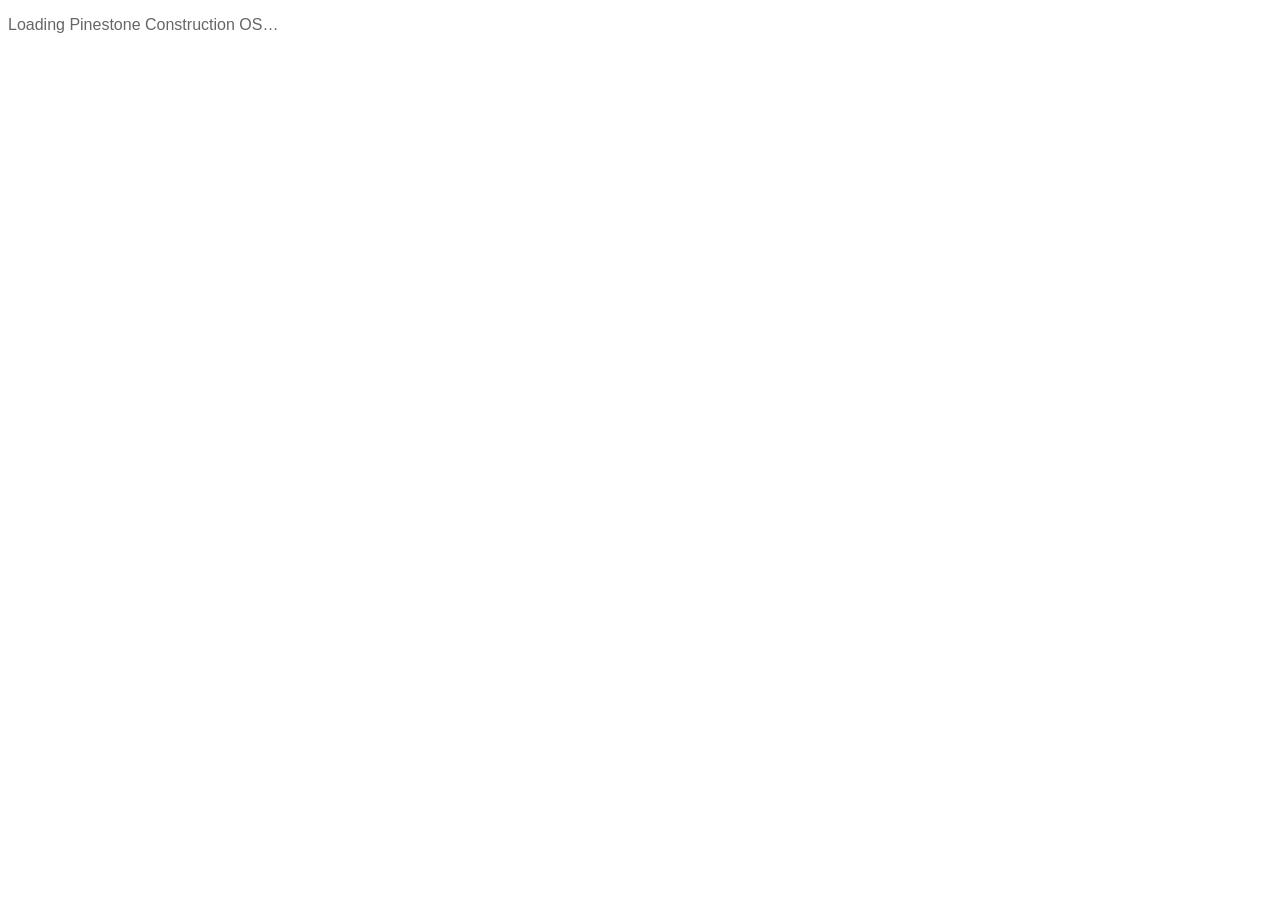
<file: Pinestone-Construction-OS/src/index.html>
<!DOCTYPE html>
<html lang="en">
<head>
<meta charset="utf-8">
<meta name="viewport" content="width=device-width, initial-scale=1, viewport-fit=cover">
<title>Pinestone Construction OS</title>
<meta name="description" content="Pinestone Development — full gut renovation construction operations (offline).">
<meta name="theme-color" content="#ffffff">
<meta name="apple-mobile-web-app-capable" content="yes">
<meta name="mobile-web-app-capable" content="yes">
<meta name="apple-mobile-web-app-title" content="Pinestone OS">
<meta name="apple-mobile-web-app-status-bar-style" content="default">
<link rel="manifest" href="manifest.webmanifest">
<link rel="apple-touch-icon" href="icons/apple-touch-icon.png">
<link rel="icon" type="image/png" href="icons/icon-192.png">
<!--STYLES-->
</head>
<body>
<div id="app"><main><p style="font-family:sans-serif;color:#666">Loading Pinestone Construction OS…</p></main></div>
<noscript><p style="padding:20px;font-family:sans-serif">Pinestone Construction OS needs JavaScript enabled.</p></noscript>
<!--SCRIPTS-->
</body>
</html>
</file>
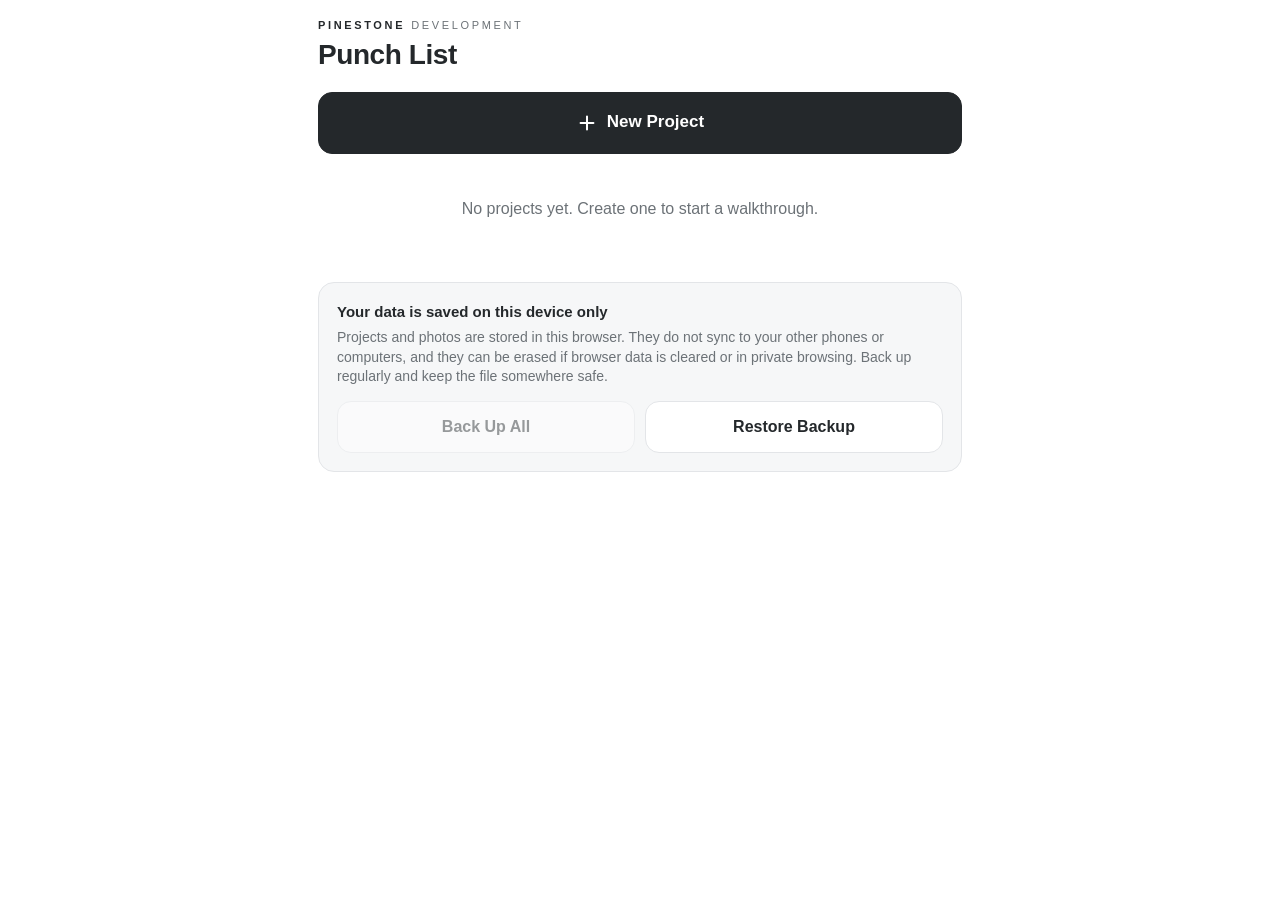
<file: pinestone-punch-list.html>
<!DOCTYPE html>
<html lang="en">
<head>
<meta charset="utf-8">
<meta name="viewport" content="width=device-width, initial-scale=1, viewport-fit=cover">
<meta name="theme-color" content="#ffffff">
<meta name="apple-mobile-web-app-capable" content="yes">
<meta name="apple-mobile-web-app-title" content="Punch List">
<title>Pinestone Punch List</title>
<style>
:root{--ink:#24282b;--muted:#6c7277;--line:#e3e5e8;--soft:#f6f7f8;--danger:#b3261e;--done:#9aa0a6}
*{box-sizing:border-box;-webkit-tap-highlight-color:transparent}
html,body{margin:0;background:#fff;color:var(--ink)}
body{font:16px/1.4 -apple-system,BlinkMacSystemFont,"Segoe UI",Roboto,Helvetica,Arial,sans-serif;-webkit-font-smoothing:antialiased}
button,input,select,textarea{font-family:inherit;color:inherit}
#app{max-width:680px;margin:0 auto;padding:calc(env(safe-area-inset-top) + 18px) calc(env(safe-area-inset-right) + 18px) calc(env(safe-area-inset-bottom) + 48px) calc(env(safe-area-inset-left) + 18px)}
.brand{font-weight:700;letter-spacing:.24em;font-size:11px;text-transform:uppercase}
.brand span{font-weight:400;color:var(--muted);margin-left:.55em}
h1{font-size:28px;line-height:1.15;margin:6px 0 4px;letter-spacing:-.015em}
.sub{color:var(--muted);margin:0 0 14px;font-size:15px}
.top{margin-bottom:20px}
.btn{appearance:none;-webkit-appearance:none;border:1px solid var(--line);background:#fff;border-radius:14px;min-height:52px;padding:0 16px;font-size:16px;font-weight:600;line-height:1.1;display:flex;align-items:center;justify-content:center;gap:9px;cursor:pointer;width:100%;text-align:center}
.btn:active{background:var(--soft)}
.btn.primary{background:var(--ink);color:#fff;border-color:var(--ink)}
.btn.primary:active{background:#000}
.btn.big{min-height:62px;font-size:17px}
.btn.danger{background:var(--danger);border-color:var(--danger);color:#fff}
.btn.quiet{border:none;color:var(--danger);font-weight:500}
.btn svg{width:22px;height:22px;flex:none}
.btn[disabled]{opacity:.45}
.row2{display:grid;grid-template-columns:1fr 1fr;gap:10px}
.stack{display:grid;gap:10px}
.link{appearance:none;background:none;border:none;font-size:16px;font-weight:500;padding:10px 4px;cursor:pointer;color:var(--ink)}
.bar{display:flex;align-items:center;justify-content:space-between;margin:-6px -4px 6px}
.bar .link{display:flex;align-items:center;gap:2px}
.bar svg{width:20px;height:20px}
.plist{list-style:none;margin:18px 0 0;padding:0;border-top:1px solid var(--line)}
.prow{appearance:none;background:none;border:none;border-bottom:1px solid var(--line);width:100%;text-align:left;padding:16px 2px;display:grid;gap:2px;cursor:pointer}
.prow:active{background:var(--soft)}
.pname{font-weight:650;font-size:17px}
.paddr,.pcount{color:var(--muted);font-size:14px}
.empty{color:var(--muted);text-align:center;padding:28px 10px}
.notice{margin-top:34px;padding:18px;border:1px solid var(--line);border-radius:16px;background:var(--soft)}
.notice h3{margin:0 0 6px;font-size:15px}
.notice p{margin:0 0 14px;color:var(--muted);font-size:14px}
.warn{border:1px solid #e8c5c2;background:#fdf3f2;color:#7a1d17;border-radius:12px;padding:12px 14px;font-size:14px;margin-bottom:14px}
.actions{display:grid;gap:10px;margin:16px 0 18px}
.filters{display:grid;grid-template-columns:1fr 1fr 1fr;gap:8px}
.filters select{appearance:none;-webkit-appearance:none;width:100%;min-height:44px;border:1px solid var(--line);border-radius:10px;background:#fff url("data:image/svg+xml,%3Csvg xmlns='http://www.w3.org/2000/svg' width='10' height='6'%3E%3Cpath d='M1 1l4 4 4-4' fill='none' stroke='%236c7277' stroke-width='1.5'/%3E%3C/svg%3E") no-repeat right 10px center;padding:0 24px 0 10px;font-size:14px;text-overflow:ellipsis}
.filters select.on{border-color:var(--ink);font-weight:600}
.summary{color:var(--muted);font-size:13px;margin:12px 2px 6px;display:flex;justify-content:space-between}
.summary button{appearance:none;background:none;border:none;color:var(--ink);font-size:13px;text-decoration:underline;padding:0;cursor:pointer}
.tlist{list-style:none;margin:0;padding:0;border-top:1px solid var(--line)}
.task{display:flex;gap:4px;border-bottom:1px solid var(--line)}
.check{appearance:none;flex:none;width:56px;min-height:64px;background:none;border:none;display:flex;align-items:flex-start;justify-content:center;padding-top:16px;cursor:pointer}
.check i{display:flex;align-items:center;justify-content:center;width:28px;height:28px;border:2px solid #b9bec3;border-radius:8px}
.check svg{width:18px;height:18px;color:#fff}
.task.done .check i{background:var(--ink);border-color:var(--ink)}
.tbody{appearance:none;background:none;border:none;flex:1;min-width:0;text-align:left;padding:16px 6px 16px 0;display:grid;gap:4px;cursor:pointer}
.tdesc{font-size:16px;word-wrap:break-word}
.tdesc b{font-weight:700;margin-right:4px}
.task.done .tdesc{color:var(--done);text-decoration:line-through}
.tmeta{color:var(--muted);font-size:13px}
.tthumbs{display:flex;gap:6px;margin-top:4px;align-items:center}
.tthumbs img{width:52px;height:52px;object-fit:cover;border-radius:8px;background:var(--soft);border:1px solid var(--line)}
.more{font-size:13px;color:var(--muted);padding-left:2px}
/* sheets */
#sheet{position:fixed;inset:0;background:#fff;z-index:20;overflow:auto;-webkit-overflow-scrolling:touch}
.sheet-in{max-width:680px;margin:0 auto;padding:calc(env(safe-area-inset-top) + 6px) calc(env(safe-area-inset-right) + 18px) 130px calc(env(safe-area-inset-left) + 18px)}
.sbar{display:grid;grid-template-columns:1fr auto 1fr;align-items:center;position:sticky;top:0;background:#fff;z-index:2;margin:0 -18px 8px;padding:6px 14px;border-bottom:1px solid var(--line)}
.sbar strong{font-size:16px}
.sfoot{position:fixed;left:0;right:0;bottom:0;background:#fff;border-top:1px solid var(--line);padding:12px calc(env(safe-area-inset-right) + 18px) calc(env(safe-area-inset-bottom) + 12px) calc(env(safe-area-inset-left) + 18px);z-index:3}
.sfoot>div{max-width:644px;margin:0 auto;display:flex;gap:10px}
.sfoot .btn{min-height:56px}
.fld{display:block;margin:16px 0 0}
.fld>span,.lbl{display:block;font-size:13px;font-weight:600;color:var(--muted);margin:0 0 6px;letter-spacing:.01em}
.fld input,.fld textarea,.fld select{width:100%;border:1px solid var(--line);border-radius:12px;padding:13px 14px;font-size:17px;background:#fff;outline:none}
.fld input:focus,.fld textarea:focus,.fld select:focus{border-color:var(--ink)}
.fld textarea{resize:vertical;min-height:92px;line-height:1.35}
.chips{display:flex;flex-wrap:wrap;gap:7px;margin-top:9px}
.chip{appearance:none;border:1px solid var(--line);background:#fff;border-radius:999px;padding:8px 13px;font-size:14px;cursor:pointer}
.chip.on{background:var(--ink);color:#fff;border-color:var(--ink)}
.pgrid{display:grid;grid-template-columns:repeat(auto-fill,minmax(92px,1fr));gap:8px;margin-top:10px}
.ph{position:relative;aspect-ratio:1;border-radius:10px;overflow:hidden;background:var(--soft);border:1px solid var(--line)}
.ph img{width:100%;height:100%;object-fit:cover;display:block}
.ph .x{position:absolute;top:4px;right:4px;width:28px;height:28px;border-radius:50%;border:none;background:rgba(0,0,0,.62);color:#fff;font-size:17px;line-height:28px;padding:0;cursor:pointer}
.ph.busy{display:flex;align-items:center;justify-content:center;font-size:12px;color:var(--muted)}
.statusrow{display:flex;align-items:center;justify-content:space-between;border:1px solid var(--line);border-radius:12px;padding:10px 10px 10px 14px;margin-top:20px}
.statusrow .btn{width:auto;min-height:44px}
.opt{display:flex;align-items:flex-start;gap:12px;border:1px solid var(--line);border-radius:14px;padding:15px;margin-top:10px;cursor:pointer;background:#fff;width:100%;text-align:left;appearance:none}
.opt .dot{flex:none;width:22px;height:22px;border-radius:50%;border:2px solid #b9bec3;margin-top:1px}
.opt.on{border-color:var(--ink)}
.opt.on .dot{border:7px solid var(--ink)}
.opt b{display:block;font-size:16px}
.opt small{color:var(--muted);font-size:13px}
.opt select{margin-top:10px;width:100%;min-height:44px;border:1px solid var(--line);border-radius:10px;padding:0 10px;font-size:15px;background:#fff}
.tog{display:flex;align-items:center;justify-content:space-between;gap:12px;padding:14px 2px;border-bottom:1px solid var(--line);font-size:16px;cursor:pointer}
.tog input{width:24px;height:24px;accent-color:var(--ink);flex:none}
.hint{color:var(--muted);font-size:13px;margin:12px 2px 0}
.ready{border:1px solid var(--line);border-radius:14px;padding:14px;margin-top:16px;background:var(--soft)}
.ready p{margin:0 0 12px;font-size:14px}
/* dialog, toast, viewer, busy */
#dialog,#busy{position:fixed;inset:0;background:rgba(20,22,24,.45);z-index:40;display:flex;align-items:center;justify-content:center;padding:24px}
#dialog[hidden],#busy[hidden],#sheet[hidden],#viewer[hidden],#toast[hidden]{display:none}
.dbox{background:#fff;border-radius:18px;padding:22px;max-width:380px;width:100%}
.dbox p{margin:0 0 18px;font-size:16px}
#busy .dbox{text-align:center;max-width:260px}
#busy .dbox p{margin:0}
#toast{position:fixed;left:50%;transform:translateX(-50%);bottom:calc(env(safe-area-inset-bottom) + 96px);background:var(--ink);color:#fff;padding:11px 18px;border-radius:999px;font-size:14px;z-index:50;max-width:88vw;text-align:center}
#viewer{position:fixed;inset:0;background:#000;z-index:45;display:flex;align-items:center;justify-content:center}
#viewer img{max-width:100%;max-height:100%}
#viewer button{position:absolute;top:calc(env(safe-area-inset-top) + 12px);right:14px;background:rgba(255,255,255,.18);color:#fff;border:none;border-radius:999px;padding:10px 16px;font-size:15px}
.vh{position:absolute!important;width:1px;height:1px;opacity:0;overflow:hidden;left:-9999px}
/* print layout */
#print-root{display:none}
@media print{
  @page{size:letter;margin:.7in .75in .75in .75in;
    @bottom-left{content:"Pinestone Development \00B7  pinestone-development.com";font:7.5pt Helvetica,Arial,sans-serif;color:#808080}
    @bottom-right{content:"Page " counter(page) " of " counter(pages);font:7.5pt Helvetica,Arial,sans-serif;color:#808080}}
  html,body{background:#fff!important;overflow:visible!important;height:auto!important}
  body>*:not(#print-root){display:none!important}
  #print-root{display:block;font:10pt/1.35 Helvetica,Arial,sans-serif;color:#24282b;-webkit-print-color-adjust:exact;print-color-adjust:exact}
  .pr-head{display:flex;justify-content:space-between;align-items:baseline;border-bottom:1.2pt solid #24282b;padding-bottom:6pt}
  .pr-brand{font-weight:700;font-size:12.5pt;letter-spacing:2.4pt}
  .pr-brand span{font-weight:400;color:#595959}
  .pr-kind{font-weight:700;font-size:8.5pt;letter-spacing:1.5pt;color:#595959}
  .pr-name{font-size:19pt;font-weight:700;margin:16pt 0 2pt}
  .pr-addr{color:#666;font-size:10pt}
  .pr-info{display:flex;gap:28pt;margin:12pt 0 4pt;padding-bottom:10pt;border-bottom:.6pt solid #d0d0d0}
  .pr-info div{font-size:10pt}
  .pr-info small{display:block;font-size:7pt;font-weight:700;letter-spacing:1pt;color:#808080;margin-bottom:2pt}
  .pr-sub{margin:4pt 0 0;font-size:10pt}
  .pr-sub span{display:inline-block;width:3in;border-bottom:.6pt solid #888;margin-left:6pt}
  .pr-group{margin-top:12pt;background:#f3f3f3;padding:4pt 8pt;font-weight:700;font-size:8.5pt;letter-spacing:1pt;text-transform:uppercase;display:flex;justify-content:space-between;break-after:avoid}
  .pr-group span{font-weight:400;color:#808080;letter-spacing:0;text-transform:none}
  .pr-row{display:grid;grid-template-columns:20pt 30pt 1fr;padding:8pt 0 8pt;border-bottom:.6pt solid #dcdcdc;break-inside:avoid}
  .pr-cb{width:11pt;height:11pt;border:.9pt solid #4d4d4d;margin-top:1.5pt;position:relative}
  .pr-row.done .pr-cb::after{content:"";position:absolute;left:3pt;top:0;width:3.5pt;height:7pt;border:solid #24282b;border-width:0 1.5pt 1.5pt 0;transform:rotate(40deg)}
  .pr-num{font-weight:700}
  .pr-desc{font-size:10.5pt;white-space:pre-wrap}
  .pr-row.done .pr-desc{color:#737373}
  .pr-meta{color:#737373;font-size:8.5pt;margin-top:2pt}
  .pr-notes{grid-column:2/4;display:grid;grid-template-columns:30pt 1fr;margin-top:2pt}
  .pr-notes small{font-size:6.5pt;font-weight:700;letter-spacing:.8pt;color:#999;align-self:end;padding-bottom:2pt}
  .pr-notes div{height:19pt;border-bottom:.5pt solid #cfcfcf}
  .pr-notes div+div{grid-column:2}
  .pr-empty{padding:18pt 0;color:#808080}
  .pr-sign{break-inside:avoid;margin-top:18pt}
  .pr-sign h4{margin:0 0 4pt;font-size:9pt;letter-spacing:1.2pt}
  .pr-sign p{margin:0 0 6pt;font-size:8.5pt;color:#666}
  .pr-sigrow{display:grid;grid-template-columns:2fr 2fr 1fr;gap:16pt;margin-top:22pt}
  .pr-sigrow div{border-top:.7pt solid #4d4d4d;padding-top:3pt;font-size:7.5pt;color:#737373}
  .pr-app{break-before:page}
  .pr-app h2{font-size:14pt;margin:0 0 4pt}
  .pr-app>p{margin:0 0 10pt;font-size:8.5pt;color:#737373}
  .pr-grid{display:grid;grid-template-columns:1fr 1fr;gap:14pt 18pt}
  .pr-cell{break-inside:avoid}
  .pr-cell b{font-size:8.5pt}
  .pr-cell small{display:block;font-size:8pt;color:#737373;white-space:nowrap;overflow:hidden;text-overflow:ellipsis;margin-bottom:3pt}
  .pr-cell div{height:2.2in;border:.6pt solid #d0d0d0;display:flex;align-items:center;justify-content:center;background:#fafafa}
  .pr-cell img{max-width:100%;max-height:100%}
}
</style>
</head>
<body>
<div id="app"></div>
<div id="sheet" hidden></div>
<div id="dialog" hidden></div>
<div id="busy" hidden><div class="dbox"><p id="busy-msg">Working…</p></div></div>
<div id="viewer" hidden></div>
<div id="toast" hidden></div>
<input type="file" id="in-camera" class="vh" accept="image/*" capture="environment">
<input type="file" id="in-library" class="vh" accept="image/*" multiple>
<input type="file" id="in-restore" class="vh" accept=".json,application/json">
<div id="print-root"></div>
<style id="print-dyn"></style>
<script>
'use strict';
/* ---------- basics ---------- */
const $ = (s, r = document) => r.querySelector(s);
const esc = s => String(s ?? '').replace(/[&<>"']/g, c => ({'&':'&amp;','<':'&lt;','>':'&gt;','"':'&quot;',"'":'&#39;'}[c]));
const uid = () => Date.now().toString(36) + Math.random().toString(36).slice(2, 9);
const uniq = a => [...new Set(a.filter(Boolean))];
const sortAlpha = a => a.slice().sort((x, y) => x.localeCompare(y, undefined, {sensitivity: 'base'}));
const fmtDate = d => new Date(d).toLocaleDateString('en-US', {year: 'numeric', month: 'long', day: 'numeric'});
const shortDate = d => new Date(d).toLocaleDateString('en-US', {month: 'numeric', day: 'numeric', year: '2-digit'});
const isoDate = d => { const x = new Date(d); return `${x.getFullYear()}-${String(x.getMonth()+1).padStart(2,'0')}-${String(x.getDate()).padStart(2,'0')}`; };
const slug = s => String(s || 'project').replace(/[^a-z0-9]+/gi, '-').replace(/^-|-$/g, '').slice(0, 40) || 'project';

const TRADES = ['General','Demolition','Framing','Electrical','Plumbing','HVAC','Insulation','Drywall','Painting','Trim / Carpentry','Flooring','Tile','Cabinets / Countertops','Doors / Windows','Roofing','Siding / Exterior','Concrete / Masonry','Landscaping','Appliances','Cleaning'];
const ROOMS = ['Kitchen','Living Room','Dining Room','Primary Bedroom','Primary Bath','Bedroom 2','Bedroom 3','Hall Bath','Half Bath','Laundry','Hallway','Entry / Foyer','Stairs','Basement','Garage','Attic','Exterior','Whole House'];
const QUICK_TRADES = ['General','Electrical','Plumbing','HVAC','Drywall','Painting','Trim / Carpentry','Flooring'];
const QUICK_ROOMS = ['Kitchen','Living Room','Primary Bath','Primary Bedroom','Exterior','Whole House'];

const ICON = {
  plus: '<svg viewBox="0 0 24 24" fill="none" stroke="currentColor" stroke-width="2.2" stroke-linecap="round"><path d="M12 5v14M5 12h14"/></svg>',
  camera: '<svg viewBox="0 0 24 24" fill="none" stroke="currentColor" stroke-width="1.8" stroke-linejoin="round"><path d="M4 8h3l1.6-2.4h6.8L17 8h3v11H4z"/><circle cx="12" cy="13.2" r="3.6"/></svg>',
  image: '<svg viewBox="0 0 24 24" fill="none" stroke="currentColor" stroke-width="1.8" stroke-linejoin="round"><rect x="3.5" y="4.5" width="17" height="15" rx="2"/><circle cx="9" cy="10" r="1.6"/><path d="M4 17l5-5 4 4 2.5-2.5L20 18"/></svg>',
  check: '<svg viewBox="0 0 24 24" fill="none" stroke="currentColor" stroke-width="3" stroke-linecap="round" stroke-linejoin="round"><path d="M5 12.5l4.5 4.5L19 7.5"/></svg>',
  back: '<svg viewBox="0 0 24 24" fill="none" stroke="currentColor" stroke-width="2.2" stroke-linecap="round" stroke-linejoin="round"><path d="M15 5l-7 7 7 7"/></svg>',
  doc: '<svg viewBox="0 0 24 24" fill="none" stroke="currentColor" stroke-width="1.8" stroke-linejoin="round"><path d="M6 3h8l4 4v14H6z"/><path d="M14 3v4h4M9 12h6M9 16h6"/></svg>',
  print: '<svg viewBox="0 0 24 24" fill="none" stroke="currentColor" stroke-width="1.8" stroke-linejoin="round"><path d="M7 9V3h10v6"/><rect x="3" y="9" width="18" height="8" rx="1.5"/><path d="M7 14h10v7H7z"/></svg>',
  share: '<svg viewBox="0 0 24 24" fill="none" stroke="currentColor" stroke-width="1.8" stroke-linecap="round" stroke-linejoin="round"><path d="M12 3v12M7.5 7.5L12 3l4.5 4.5"/><path d="M5 12v8h14v-8"/></svg>',
  down: '<svg viewBox="0 0 24 24" fill="none" stroke="currentColor" stroke-width="1.8" stroke-linecap="round" stroke-linejoin="round"><path d="M12 3v12M7.5 10.5L12 15l4.5-4.5"/><path d="M5 19h14"/></svg>'
};

/* Inside the Claude viewer some browser features are replaced by platform capabilities */
const IN_CLAUDE = !!(window.claude && typeof window.claude.use === 'function');
let downloadsNS = null;
if (IN_CLAUDE) { try { window.claude.use('downloads').then(d => { downloadsNS = d; }).catch(() => {}); } catch (e) {} }

/* ---------- storage (IndexedDB, memory fallback) ---------- */
const DB = {
  db: null, mem: null,
  async init() {
    try {
      if (!window.indexedDB) throw new Error('no idb');
      this.db = await new Promise((res, rej) => {
        const r = indexedDB.open('pinestone-punch-list', 1);
        r.onupgradeneeded = () => {
          const d = r.result;
          d.createObjectStore('projects', {keyPath: 'id'});
          d.createObjectStore('tasks', {keyPath: 'id'}).createIndex('projectId', 'projectId');
          const p = d.createObjectStore('photos', {keyPath: 'id'});
          p.createIndex('projectId', 'projectId'); p.createIndex('taskId', 'taskId');
        };
        r.onsuccess = () => res(r.result);
        r.onerror = () => rej(r.error);
        setTimeout(() => rej(new Error('timeout')), 8000);
      });
    } catch (e) {
      this.mem = {projects: new Map(), tasks: new Map(), photos: new Map()};
    }
  },
  tx(store, mode, fn) {
    return new Promise((res, rej) => {
      const t = this.db.transaction(store, mode); const s = t.objectStore(store);
      let out; const r = fn(s); if (r) r.onsuccess = () => { out = r.result; };
      t.oncomplete = () => res(out); t.onerror = () => rej(t.error); t.onabort = () => rej(t.error || new Error('Storage write failed'));
    });
  },
  all(store) { return this.mem ? Promise.resolve([...this.mem[store].values()]) : this.tx(store, 'readonly', s => s.getAll()); },
  get(store, id) { return this.mem ? Promise.resolve(this.mem[store].get(id)) : this.tx(store, 'readonly', s => s.get(id)); },
  put(store, o) { if (this.mem) { this.mem[store].set(o.id, o); return Promise.resolve(); } return this.tx(store, 'readwrite', s => s.put(o)); },
  del(store, id) { if (this.mem) { this.mem[store].delete(id); return Promise.resolve(); } return this.tx(store, 'readwrite', s => s.delete(id)); },
  byIndex(store, idx, v) { return this.mem ? Promise.resolve([...this.mem[store].values()].filter(o => o[idx] === v)) : this.tx(store, 'readonly', s => s.index(idx).getAll(v)); }
};
let persistAsked = false;
function askPersist() { if (persistAsked) return; persistAsked = true; try { navigator.storage && navigator.storage.persist && navigator.storage.persist().catch(() => {}); } catch (e) {} }

/* ---------- state ---------- */
const S = {projects: [], tasks: [], view: 'home', pid: null, filters: {room: '', trade: '', status: ''}, last: {}};
const lsGet = (k, d) => { try { const v = localStorage.getItem(k); return v ? JSON.parse(v) : d; } catch (e) { return d; } };
const lsSet = (k, v) => { try { localStorage.setItem(k, JSON.stringify(v)); } catch (e) {} };
const cur = () => S.projects.find(p => p.id === S.pid);
const projTasks = (pid = S.pid) => S.tasks.filter(t => t.projectId === pid).sort((a, b) => a.num - b.num);

/* ---------- ui helpers ---------- */
let toastTimer;
function toast(msg) { const t = $('#toast'); t.textContent = msg; t.hidden = false; clearTimeout(toastTimer); toastTimer = setTimeout(() => { t.hidden = true; }, 2600); }
function busy(msg) { if (msg) { $('#busy-msg').textContent = msg; $('#busy').hidden = false; } else $('#busy').hidden = true; }
function ask(msg, ok = 'OK', {danger = false, cancel = 'Cancel'} = {}) {
  return new Promise(res => {
    const d = $('#dialog');
    d.innerHTML = `<div class="dbox"><p>${esc(msg)}</p><div class="${cancel ? 'row2' : 'stack'}">${cancel ? `<button class="btn" data-r="0">${esc(cancel)}</button>` : ''}<button class="btn ${danger ? 'danger' : 'primary'}" data-r="1">${esc(ok)}</button></div></div>`;
    d.hidden = false;
    d.onclick = e => { const b = e.target.closest('[data-r]'); if (!b) return; d.hidden = true; d.onclick = null; res(b.dataset.r === '1'); };
  });
}
function openSheet(html) { const s = $('#sheet'); s.innerHTML = html; s.hidden = false; s.scrollTop = 0; document.body.style.overflow = 'hidden'; }
function closeSheet() { const s = $('#sheet'); s.hidden = true; s.innerHTML = ''; document.body.style.overflow = ''; D = null; }

const thumbURL = new Map();
async function fillThumbs(root) {
  for (const img of root.querySelectorAll('img[data-photo]')) {
    const id = img.dataset.photo; let u = thumbURL.get(id);
    if (!u) { const p = await DB.get('photos', id); if (!p) continue; u = URL.createObjectURL(p.thumb || p.blob); thumbURL.set(id, u); }
    img.src = u;
  }
}

/* ---------- render ---------- */
function render() {
  if (S.view === 'project' && cur()) renderProject(); else { S.view = 'home'; renderHome(); }
  lsSet('pp-view', {view: S.view, pid: S.pid});
}

function renderHome() {
  const list = S.projects.slice().sort((a, b) => (b.updatedAt || 0) - (a.updatedAt || 0));
  $('#app').innerHTML = `
    <header class="top"><div class="brand">Pinestone<span>Development</span></div><h1>Punch List</h1></header>
    ${DB.mem ? `<div class="warn">This browser is blocking storage on this page, so anything you add will be lost when you close it. Open the app in a regular browser tab to save your work.</div>` : ''}
    <button class="btn primary big" data-act="new-project">${ICON.plus} New Project</button>
    ${list.length ? `<ul class="plist">${list.map(p => {
      const ts = projTasks(p.id); const open = ts.filter(t => t.status !== 'done').length;
      return `<li><button class="prow" data-act="open-project" data-id="${p.id}"><span class="pname">${esc(p.name)}</span>${p.address ? `<span class="paddr">${esc(p.address)}</span>` : ''}<span class="pcount">${open} open · ${ts.length} total</span></button></li>`;
    }).join('')}</ul>` : `<p class="empty">No projects yet. Create one to start a walkthrough.</p>`}
    <section class="notice">
      <h3>Your data is saved on this device only</h3>
      <p>Projects and photos are stored in this browser. They do not sync to your other phones or computers, and they can be erased if browser data is cleared or in private browsing. Back up regularly and keep the file somewhere safe.</p>
      <div class="row2"><button class="btn" data-act="backup-all" ${list.length ? '' : 'disabled'}>Back Up All</button><button class="btn" data-act="restore">Restore Backup</button></div>
    </section>`;
}

function renderProject() {
  const p = cur(); const all = projTasks(); const f = S.filters;
  const rooms = sortAlpha(uniq(all.map(t => t.room))), trades = sortAlpha(uniq(all.map(t => t.trade)));
  if (f.room && !rooms.includes(f.room)) f.room = '';
  if (f.trade && !trades.includes(f.trade)) f.trade = '';
  const shown = all.filter(t => (!f.room || t.room === f.room) && (!f.trade || t.trade === f.trade) &&
    (!f.status || (f.status === 'open' ? t.status !== 'done' : t.status === 'done')));
  const open = all.filter(t => t.status !== 'done').length;
  const filtered = f.room || f.trade || f.status;
  const opt = (v, label, sel) => `<option value="${esc(v)}" ${v === sel ? 'selected' : ''}>${esc(label)}</option>`;
  $('#app').innerHTML = `
    <div class="bar"><button class="link" data-act="home">${ICON.back} Projects</button><button class="link" data-act="project-menu">Edit</button></div>
    <h1>${esc(p.name)}</h1>${p.address ? `<p class="sub">${esc(p.address)}</p>` : ''}
    <div class="actions">
      <button class="btn primary big" data-act="add-task">${ICON.plus} Add Item</button>
      <button class="btn big" data-act="export" ${all.length ? '' : 'disabled'}>${ICON.doc} PDF / Print</button>
    </div>
    ${all.length ? `<div class="filters">
      <select data-filter="room" class="${f.room ? 'on' : ''}" aria-label="Room">${opt('', 'All rooms', f.room)}${rooms.map(r => opt(r, r, f.room)).join('')}</select>
      <select data-filter="trade" class="${f.trade ? 'on' : ''}" aria-label="Trade">${opt('', 'All trades', f.trade)}${trades.map(r => opt(r, r, f.trade)).join('')}</select>
      <select data-filter="status" class="${f.status ? 'on' : ''}" aria-label="Status">${opt('', 'All status', f.status)}${opt('open', 'Open', f.status)}${opt('done', 'Complete', f.status)}</select>
    </div>
    <div class="summary"><span>${filtered ? `Showing ${shown.length} of ${all.length}` : `${all.length} item${all.length === 1 ? '' : 's'}`} · ${open} open</span>${filtered ? '<button data-act="clear-filters">Clear filters</button>' : ''}</div>
    <ul class="tlist">${shown.map(taskRow).join('') || '<li class="empty">No items match these filters.</li>'}</ul>`
    : `<p class="empty">No items yet. Tap <b>Add Item</b> as you walk the property.</p>`}`;
  fillThumbs($('#app'));
}
function taskRow(t) {
  const done = t.status === 'done'; const ph = t.photoIds || [];
  return `<li class="task ${done ? 'done' : ''}">
    <button class="check" data-act="toggle" data-id="${t.id}" aria-label="${done ? 'Reopen' : 'Mark complete'} item ${t.num}"><i>${done ? ICON.check : ''}</i></button>
    <button class="tbody" data-act="edit-task" data-id="${t.id}">
      <span class="tdesc"><b>${t.num}.</b>${esc(t.desc || '(photo only)')}</span>
      ${t.room || t.trade ? `<span class="tmeta">${[t.room, t.trade].filter(Boolean).map(esc).join(' · ')}</span>` : ''}
      ${ph.length ? `<span class="tthumbs">${ph.slice(0, 4).map(id => `<img data-photo="${id}" alt="">`).join('')}${ph.length > 4 ? `<span class="more">+${ph.length - 4}</span>` : ''}</span>` : ''}
    </button></li>`;
}

/* ---------- projects ---------- */
function openProjectForm(p) {
  openSheet(`<div class="sheet-in">
    <div class="sbar"><button class="link" style="justify-self:start" data-act="close-sheet">Cancel</button><strong>${p ? 'Edit Project' : 'New Project'}</strong><span></span></div>
    <label class="fld"><span>Project name</span><input id="f-pname" value="${esc(p?.name)}" placeholder="e.g. 224 Capitol Avenue" autocomplete="off"></label>
    <label class="fld"><span>Address (optional)</span><input id="f-paddr" value="${esc(p?.address)}" placeholder="Street, City, TN" autocomplete="off"></label>
    ${p ? `<div class="stack" style="margin-top:28px">
      <button class="btn" data-act="backup-project">Back Up This Project</button>
      <button class="btn quiet" data-act="delete-project">Delete Project</button></div>` : ''}
  </div>
  <div class="sfoot"><div><button class="btn primary" data-act="${p ? 'save-project' : 'create-project'}">${p ? 'Save' : 'Create Project'}</button></div></div>`);
  if (!p) setTimeout(() => $('#f-pname')?.focus(), 60);
}
async function saveProject(isNew) {
  const name = $('#f-pname').value.trim(), address = $('#f-paddr').value.trim();
  if (!name) { toast('Enter a project name'); $('#f-pname').focus(); return; }
  const now = Date.now(); let p;
  if (isNew) { p = {id: uid(), name, address, nextNum: 1, createdAt: now, updatedAt: now}; S.projects.push(p); }
  else { p = cur(); Object.assign(p, {name, address, updatedAt: now}); }
  try { await DB.put('projects', p); } catch (e) { return toast('Could not save: ' + e.message); }
  askPersist();
  closeSheet(); S.pid = p.id; S.view = 'project'; S.filters = {room: '', trade: '', status: ''}; render();
}
async function deleteProject() {
  const p = cur();
  const n = projTasks().length;
  if (!await ask(`Delete "${p.name}" and its ${n} item${n === 1 ? '' : 's'} and photos from this device? This cannot be undone.`, 'Delete', {danger: true})) return;
  busy('Deleting…');
  for (const ph of await DB.byIndex('photos', 'projectId', p.id)) await DB.del('photos', ph.id);
  for (const t of projTasks()) await DB.del('tasks', t.id);
  await DB.del('projects', p.id);
  S.tasks = S.tasks.filter(t => t.projectId !== p.id); S.projects = S.projects.filter(x => x.id !== p.id);
  busy(); closeSheet(); S.view = 'home'; S.pid = null; render(); toast('Project deleted');
}
async function touchProject() { const p = cur(); if (p) { p.updatedAt = Date.now(); await DB.put('projects', p); } }

/* ---------- tasks ---------- */
let D = null; // draft being edited in the item sheet
function openTask(id) {
  const t = id ? S.tasks.find(x => x.id === id) : null;
  D = {id: t?.id || null, num: t?.num, desc: t?.desc || '', room: t ? t.room || '' : (S.last.room || ''), trade: t ? t.trade || '' : (S.last.trade || ''),
       status: t?.status || 'open', photoIds: [...(t?.photoIds || [])], added: [], removed: [], pending: 0};
  renderTaskSheet(!id);
}
function chipList(values, current) { return values.map(v => `<button type="button" class="chip ${v === current ? 'on' : ''}" data-act="chip" data-v="${esc(v)}">${esc(v)}</button>`).join(''); }
function renderTaskSheet(focus) {
  const all = projTasks();
  const recent = key => uniq(all.slice().sort((a, b) => (b.updatedAt || 0) - (a.updatedAt || 0)).map(t => t[key]));
  let roomChips = recent('room').slice(0, 8); if (roomChips.length < 4) roomChips = uniq([...roomChips, ...QUICK_ROOMS]).slice(0, 8);
  let tradeChips = recent('trade').slice(0, 8); if (tradeChips.length < 4) tradeChips = uniq([...tradeChips, ...QUICK_TRADES]).slice(0, 8);
  openSheet(`<div class="sheet-in">
    <div class="sbar"><button class="link" style="justify-self:start" data-act="close-sheet">Cancel</button><strong>${D.id ? 'Item ' + D.num : 'New Item'}</strong><span></span></div>
    <label class="fld"><span>What needs to be done?</span><textarea id="f-desc" rows="3" placeholder="e.g. Replace cracked outlet cover left of sink">${esc(D.desc)}</textarea></label>
    <div class="fld"><span class="lbl">Photos</span>
      <div class="row2"><button class="btn big" data-act="camera">${ICON.camera} Take Photo</button><button class="btn big" data-act="library">${ICON.image} Library</button></div>
      <div class="pgrid" id="pgrid"></div></div>
    <label class="fld"><span>Room / location</span><input id="f-room" list="dl-rooms" value="${esc(D.room)}" placeholder="Kitchen" autocomplete="off" autocapitalize="words"></label>
    <div class="chips" data-for="f-room">${chipList(roomChips, D.room)}</div>
    <label class="fld"><span>Trade</span><input id="f-trade" list="dl-trades" value="${esc(D.trade)}" placeholder="Electrical" autocomplete="off" autocapitalize="words"></label>
    <div class="chips" data-for="f-trade">${chipList(tradeChips, D.trade)}</div>
    ${D.id ? `<div class="statusrow"><span>Status: <b>${D.status === 'done' ? 'Complete' : 'Open'}</b></span><button class="btn" data-act="draft-status">${D.status === 'done' ? 'Reopen' : 'Mark Complete'}</button></div>
      <button class="btn quiet" style="margin-top:18px" data-act="delete-task">Delete Item</button>` : ''}
    <datalist id="dl-rooms">${uniq([...recent('room'), ...ROOMS]).map(r => `<option value="${esc(r)}">`).join('')}</datalist>
    <datalist id="dl-trades">${uniq([...recent('trade'), ...TRADES]).map(r => `<option value="${esc(r)}">`).join('')}</datalist>
  </div>
  <div class="sfoot"><div>${D.id ? '' : '<button class="btn" data-act="save-next">Save + Next</button>'}<button class="btn primary" data-act="save-task">Save</button></div></div>`);
  renderPgrid();
  if (focus) setTimeout(() => $('#f-desc')?.focus(), 60);
}
function renderPgrid() {
  const g = $('#pgrid'); if (!g || !D) return;
  const ids = [...D.photoIds.filter(i => !D.removed.includes(i)), ...D.added.map(a => a.id)];
  g.innerHTML = ids.map(id => `<div class="ph"><img data-photo="${id}" data-act="view-photo" data-id="${id}" alt=""><button class="x" data-act="rm-photo" data-id="${id}" aria-label="Remove photo">×</button></div>`).join('')
    + Array.from({length: D.pending}, () => '<div class="ph busy">Saving…</div>').join('');
  fillThumbs(g);
}
function syncDraft() {
  if (!D) return;
  const d = $('#f-desc'), r = $('#f-room'), t = $('#f-trade');
  if (d) D.desc = d.value; if (r) D.room = r.value; if (t) D.trade = t.value;
}
async function saveTask(next) {
  syncDraft();
  if (D.pending) return toast('Still processing photos…');
  const photoCount = D.photoIds.filter(i => !D.removed.includes(i)).length + D.added.length;
  if (!D.desc.trim() && !photoCount) { toast('Add a description or a photo'); $('#f-desc')?.focus(); return; }
  const p = cur(); const now = Date.now(); let t;
  try {
    if (D.id) t = S.tasks.find(x => x.id === D.id);
    else { t = {id: uid(), projectId: p.id, num: p.nextNum || 1, createdAt: now, status: 'open', photoIds: []}; }
    for (const a of D.added) await DB.put('photos', {id: a.id, taskId: t.id, projectId: p.id, blob: a.blob, thumb: a.thumb, w: a.w, h: a.h, createdAt: now});
    for (const id of D.removed) { await DB.del('photos', id); const u = thumbURL.get(id); if (u) { URL.revokeObjectURL(u); thumbURL.delete(id); } }
    Object.assign(t, {desc: D.desc.trim(), room: D.room.trim(), trade: D.trade.trim(), status: D.status,
      completedAt: D.status === 'done' ? (t.completedAt || now) : null,
      photoIds: [...D.photoIds.filter(i => !D.removed.includes(i)), ...D.added.map(a => a.id)], updatedAt: now});
    await DB.put('tasks', t);
    if (!D.id) { S.tasks.push(t); p.nextNum = (p.nextNum || 1) + 1; }
    p.updatedAt = now; await DB.put('projects', p);
  } catch (e) { return toast('Could not save: ' + (e.message || e)); }
  askPersist();
  S.last = {room: t.room, trade: t.trade}; lsSet('pp-last', S.last);
  render();
  if (next) { D = {id: null, desc: '', room: t.room, trade: t.trade, status: 'open', photoIds: [], added: [], removed: [], pending: 0}; renderTaskSheet(true); toast(`Item ${t.num} saved`); }
  else { const wasEdit = !!D.id; closeSheet(); toast(wasEdit ? `Item ${t.num} updated` : `Item ${t.num} added`); }
}
async function toggleTask(id) {
  const t = S.tasks.find(x => x.id === id); if (!t) return;
  t.status = t.status === 'done' ? 'open' : 'done'; t.completedAt = t.status === 'done' ? Date.now() : null; t.updatedAt = Date.now();
  try { await DB.put('tasks', t); await touchProject(); } catch (e) { toast('Could not save: ' + e.message); }
  render(); toast(t.status === 'done' ? `Item ${t.num} complete` : `Item ${t.num} reopened`);
}
async function deleteTask() {
  const t = S.tasks.find(x => x.id === D.id);
  if (!await ask(`Delete item ${t.num}${t.photoIds.length ? ' and its photos' : ''}?`, 'Delete', {danger: true})) return;
  for (const id of t.photoIds) await DB.del('photos', id);
  await DB.del('tasks', t.id); S.tasks = S.tasks.filter(x => x.id !== t.id); await touchProject();
  closeSheet(); render(); toast(`Item ${t.num} deleted`);
}

/* ---------- photos ---------- */
function loadImage(blob) {
  return new Promise((res, rej) => {
    const u = URL.createObjectURL(blob); const img = new Image();
    img.onload = () => { URL.revokeObjectURL(u); res(img); };
    img.onerror = () => { URL.revokeObjectURL(u); rej(new Error('This image format could not be read')); };
    img.src = u;
  });
}
function canvasJpeg(img, max, q) {
  const w0 = img.naturalWidth || img.width, h0 = img.naturalHeight || img.height;
  const k = Math.min(1, max / Math.max(w0, h0)); const w = Math.max(1, Math.round(w0 * k)), h = Math.max(1, Math.round(h0 * k));
  const c = document.createElement('canvas'); c.width = w; c.height = h;
  const x = c.getContext('2d'); x.fillStyle = '#fff'; x.fillRect(0, 0, w, h); x.drawImage(img, 0, 0, w, h);
  return new Promise((res, rej) => c.toBlob(b => b ? res({blob: b, w, h}) : rej(new Error('Image encode failed')), 'image/jpeg', q));
}
async function processPhoto(file) {
  const img = await loadImage(file);
  const full = await canvasJpeg(img, 1600, 0.82);
  const th = await canvasJpeg(img, 320, 0.72);
  return {id: uid(), blob: full.blob, thumb: th.blob, w: full.w, h: full.h};
}
async function addFiles(files) {
  if (!D || !files.length) return;
  syncDraft(); D.pending += files.length; renderPgrid();
  for (const f of files) {
    try { const ph = await processPhoto(f); if (!D) return; D.added.push(ph); thumbURL.set(ph.id, URL.createObjectURL(ph.thumb)); }
    catch (e) { toast(e.message || 'Could not add photo'); }
    if (!D) return; D.pending--; renderPgrid();
  }
}
async function viewPhoto(id) {
  let blob = D?.added.find(a => a.id === id)?.blob;
  if (!blob) { const p = await DB.get('photos', id); blob = p?.blob; }
  if (!blob) return;
  const u = URL.createObjectURL(blob); const v = $('#viewer');
  v.innerHTML = `<img src="${u}" alt=""><button data-act="close-viewer">Close</button>`; v.hidden = false; v.dataset.url = u;
}

/* ---------- report model (shared by PDF and print) ---------- */
function buildReport(p, opt) {
  let tasks = projTasks(p.id);
  let label = 'Full Project Punch List';
  if (opt.type === 'trade') { tasks = tasks.filter(t => (t.trade || 'Unassigned') === opt.trade); label = `${opt.trade} Punch List`; if (opt.openOnly) tasks = tasks.filter(t => t.status !== 'done'); }
  if (opt.type === 'open') { tasks = tasks.filter(t => t.status !== 'done'); label = 'Outstanding Items'; }
  const key = t => (t.room || '').trim();
  tasks.sort((a, b) => { const ra = key(a), rb = key(b); if (!ra !== !rb) return ra ? -1 : 1; return ra.localeCompare(rb, undefined, {sensitivity: 'base'}) || a.num - b.num; });
  const groups = []; for (const t of tasks) { const r = key(t) || 'No Room Listed'; let g = groups[groups.length - 1]; if (!g || g.room !== r) groups.push(g = {room: r, items: []}); g.items.push(t); }
  return {p, opt, label, tasks, groups, date: Date.now(), open: tasks.filter(t => t.status !== 'done').length,
          photoTasks: tasks.filter(t => (t.photoIds || []).length), showTrade: opt.type !== 'trade'};
}
function metaFor(R, t) {
  const m = [];
  if (R.showTrade && t.trade) m.push(t.trade);
  if (t.status === 'done') m.push('Completed ' + shortDate(t.completedAt || t.updatedAt));
  const n = (t.photoIds || []).length; if (n && R.opt.photos) m.push(`${n} photo${n > 1 ? 's' : ''} in appendix`);
  return m.join('  ·  ');
}

/* ---------- PDF writer (no libraries) ---------- */
const PW = 612, PH = 792, ML = 54, MR = 54, MT = 50, MB = 62, CW = PW - ML - MR;
const HV = [278,278,355,556,556,889,667,191,333,333,389,584,278,333,278,278,556,556,556,556,556,556,556,556,556,556,278,278,584,584,584,556,1015,667,667,722,722,667,611,778,722,278,500,667,556,833,722,778,667,778,722,667,611,722,667,944,667,667,611,278,278,278,469,556,333,556,556,500,556,556,278,556,556,222,222,500,222,833,556,556,556,556,333,500,278,556,500,722,500,500,500,334,260,334,584];
const HVB = [278,333,474,556,556,889,722,238,333,333,389,584,278,333,278,278,556,556,556,556,556,556,556,556,556,556,333,333,584,584,584,611,975,722,722,722,722,667,611,778,722,278,556,722,611,833,722,778,667,778,722,667,611,722,667,944,667,667,611,333,278,333,584,556,333,556,611,556,611,556,333,611,611,278,278,556,278,889,611,611,611,611,389,556,333,611,556,778,556,556,500,389,280,389,584];
const WIN = {0x2018:0x91,0x2019:0x92,0x201C:0x93,0x201D:0x94,0x2022:0x95,0x2013:0x96,0x2014:0x97,0x2026:0x85,0x20AC:0x80,0x2122:0x99,0x00B7:0xB7};
function enc(s) { let o = ''; for (const ch of String(s)) { let c = ch.codePointAt(0); if (c === 9) c = 32; if (c < 32) continue; if (c > 126 && c < 160) c = 63; else if (c > 255) c = WIN[c] || 63; o += String.fromCharCode(c); } return o; }
function cw(c, b) { if (c >= 32 && c <= 126) return (b ? HVB : HV)[c - 32]; if (c === 0x95 || c === 0xB7) return 350; if (c === 0x96) return 556; if (c === 0x97 || c === 0x85) return 1000; if (c === 0x91 || c === 0x92) return b ? 278 : 222; if (c === 0x93 || c === 0x94) return b ? 500 : 333; return 556; }
function tw(s, size, b, cs = 0) { const e = enc(s); let w = 0; for (let i = 0; i < e.length; i++) w += cw(e.charCodeAt(i), b); return w * size / 1000 + cs * e.length; }
function pstr(e) { let o = ''; for (let i = 0; i < e.length; i++) { const c = e.charCodeAt(i); if (c === 40 || c === 41 || c === 92) o += '\\' + e[i]; else if (c > 126) o += '\\' + c.toString(8).padStart(3, '0'); else o += e[i]; } return '(' + o + ')'; }
const nn = v => String(Math.round(v * 100) / 100);
function wrap(s, size, b, maxW) {
  const lines = [];
  for (const para of String(s || '').split(/\r?\n/)) {
    let line = '';
    for (let w of para.split(/\s+/).filter(Boolean)) {
      const test = line ? line + ' ' + w : w;
      if (tw(test, size, b) <= maxW) { line = test; continue; }
      if (line) lines.push(line);
      while (tw(w, size, b) > maxW) { let k = w.length; while (k > 1 && tw(w.slice(0, k), size, b) > maxW) k--; lines.push(w.slice(0, k)); w = w.slice(k); }
      line = w;
    }
    lines.push(line);
  }
  while (lines.length > 1 && !lines[lines.length - 1]) lines.pop();
  return lines.length ? lines : [''];
}
function fit(s, size, b, maxW) { s = String(s || ''); if (tw(s, size, b) <= maxW) return s; while (s.length && tw(s + '…', size, b) > maxW) s = s.slice(0, -1); return s.trimEnd() + '…'; }
class Pg {
  constructor() { this.o = []; this.imgs = []; }
  t(x, y, s, size, {b = false, g = 0.15, cs = 0} = {}) { this.o.push(`BT /${b ? 'F2' : 'F1'} ${nn(size)} Tf ${cs ? nn(cs) + ' Tc ' : ''}${nn(g)} g 1 0 0 1 ${nn(x)} ${nn(PH - y)} Tm ${pstr(enc(s))} Tj${cs ? ' 0 Tc' : ''} ET`); }
  tr(xr, y, s, size, o = {}) { this.t(xr - tw(s, size, o.b, o.cs || 0), y, s, size, o); }
  ln(x1, y1, x2, y2, w = 0.5, g = 0.8) { this.o.push(`${nn(g)} G ${nn(w)} w ${nn(x1)} ${nn(PH - y1)} m ${nn(x2)} ${nn(PH - y2)} l S`); }
  rect(x, y, w, h, {fill = null, stroke = null, lw = 0.75} = {}) {
    let s = ''; if (fill != null) s += `${nn(fill)} g `; if (stroke != null) s += `${nn(stroke)} G ${nn(lw)} w `;
    this.o.push(s + `${nn(x)} ${nn(PH - y - h)} ${nn(w)} ${nn(h)} re ` + (fill != null && stroke != null ? 'B' : fill != null ? 'f' : 'S'));
  }
  check(x, y, s) { this.o.push(`0.15 G 1.4 w 1 J 1 j ${nn(x + s * .2)} ${nn(PH - y - s * .52)} m ${nn(x + s * .42)} ${nn(PH - y - s * .76)} l ${nn(x + s * .82)} ${nn(PH - y - s * .24)} l S 0 J 0 j`); }
  img(name, x, y, w, h) { this.o.push(`q ${nn(w)} 0 0 ${nn(h)} ${nn(x)} ${nn(PH - y - h)} cm /${name} Do Q`); this.imgs.push(name); }
}
const latin1 = s => { const a = new Uint8Array(s.length); for (let i = 0; i < s.length; i++) a[i] = s.charCodeAt(i) & 255; return a; };
function writePdf(pages, images, title) {
  const chunks = []; let len = 0; const offs = [];
  const push = d => { const b = typeof d === 'string' ? latin1(d) : d; chunks.push(b); len += b.length; };
  push('%PDF-1.4\n%\xE2\xE3\xCF\xD3\n');
  let num = 6; const imgNum = {}; for (const name of images.keys()) imgNum[name] = num++;
  const pageNums = pages.map(() => { const n = num; num += 2; return n; });
  const obj = (i, body) => { offs[i] = len; push(`${i} 0 obj\n`); if (typeof body === 'string') push(body); else body(); push('\nendobj\n'); };
  obj(1, '<< /Type /Catalog /Pages 2 0 R >>');
  obj(2, `<< /Type /Pages /Kids [${pageNums.map(n => n + ' 0 R').join(' ')}] /Count ${pages.length} >>`);
  obj(3, '<< /Type /Font /Subtype /Type1 /BaseFont /Helvetica /Encoding /WinAnsiEncoding >>');
  obj(4, '<< /Type /Font /Subtype /Type1 /BaseFont /Helvetica-Bold /Encoding /WinAnsiEncoding >>');
  obj(5, `<< /Title ${pstr(enc(title))} /Author (Pinestone Development) /Producer (Pinestone Punch List) >>`);
  for (const [name, im] of images) obj(imgNum[name], () => {
    push(`<< /Type /XObject /Subtype /Image /Width ${im.w} /Height ${im.h} /ColorSpace /DeviceRGB /BitsPerComponent 8 /Filter /DCTDecode /Length ${im.bytes.length} >>\nstream\n`);
    push(im.bytes); push('\nendstream');
  });
  pages.forEach((pg, i) => {
    const n = pageNums[i]; const names = uniq(pg.imgs);
    const xo = names.length ? `/XObject << ${names.map(nm => `/${nm} ${imgNum[nm]} 0 R`).join(' ')} >>` : '';
    obj(n, `<< /Type /Page /Parent 2 0 R /MediaBox [0 0 ${PW} ${PH}] /Resources << /Font << /F1 3 0 R /F2 4 0 R >> ${xo} >> /Contents ${n + 1} 0 R >>`);
    const c = latin1(pg.o.join('\n'));
    obj(n + 1, () => { push(`<< /Length ${c.length} >>\nstream\n`); push(c); push('\nendstream'); });
  });
  const xref = len;
  push(`xref\n0 ${num}\n0000000000 65535 f \n`);
  for (let i = 1; i < num; i++) push(String(offs[i]).padStart(10, '0') + ' 00000 n \n');
  push(`trailer\n<< /Size ${num} /Root 1 0 R /Info 5 0 R >>\nstartxref\n${xref}\n%%EOF\n`);
  return new Blob(chunks, {type: 'application/pdf'});
}

const SIGN_TEXT = 'By signing below, the parties confirm that the items on this punch list have been completed to the satisfaction of Pinestone Development.';
async function makePdf(R) {
  const p = R.p; const pages = []; let pg, y;
  const bottom = PH - MB;
  const DX = ML + 50, DW = PW - MR - DX;
  const firstHeader = () => {
    pg.t(ML, MT + 11, 'PINESTONE', 12.5, {b: true, cs: 2.4});
    pg.t(ML + tw('PINESTONE', 12.5, true, 2.4) + 5, MT + 11, 'DEVELOPMENT', 12.5, {cs: 2.4, g: 0.35});
    pg.tr(PW - MR, MT + 10.5, 'PUNCH LIST', 8.5, {b: true, cs: 1.5, g: 0.35});
    pg.ln(ML, MT + 20, PW - MR, MT + 20, 1.2, 0.15);
    y = MT + 50;
    for (const l of wrap(p.name, 19, true, CW).slice(0, 2)) { pg.t(ML, y, l, 19, {b: true}); y += 22; }
    if (p.address) { pg.t(ML, y - 4, fit(p.address, 10, false, CW), 10, {g: 0.4}); y += 12; }
    y += 10;
    const cols = [['LIST', R.label], ['DATE', fmtDate(R.date)], ['ITEMS', `${R.tasks.length} total · ${R.open} open`]];
    const colW = [CW * 0.42, CW * 0.31, CW * 0.27]; let x = ML;
    cols.forEach(([k, v], i) => { pg.t(x, y, k, 6.8, {b: true, cs: 1, g: 0.5}); pg.t(x, y + 13, fit(v, 10, false, colW[i] - 10), 10); x += colW[i]; });
    y += 22;
    if (R.opt.type === 'trade') { y += 14; pg.t(ML, y, 'Subcontractor:', 10); pg.ln(ML + 72, y + 2, ML + 330, y + 2, 0.6, 0.55); y += 4; }
    y += 10; pg.ln(ML, y, PW - MR, y, 0.6, 0.8); y += 8;
  };
  const runHeader = () => {
    pg.t(ML, MT + 4, 'PINESTONE DEVELOPMENT', 7.5, {b: true, cs: 1.5});
    pg.tr(PW - MR, MT + 4, fit(`${p.name}  —  ${R.label}`, 8, false, CW - 160), 8, {g: 0.4});
    pg.ln(ML, MT + 11, PW - MR, MT + 11, 0.6, 0.75);
    y = MT + 22;
  };
  const newPage = first => { pg = new Pg(); pages.push(pg); first ? firstHeader() : runHeader(); };
  const rowLayout = t => { const lines = wrap(t.desc || '(photo only — see appendix)', 10.5, false, DW); const meta = metaFor(R, t); return {lines, meta, h: 19 + (lines.length - 1) * 14 + (meta ? 13 : 2) + 40 + 10}; };
  const groupHeader = (g, cont) => {
    pg.rect(ML, y + 6, CW, 19, {fill: 0.95});
    pg.t(ML + 8, y + 19, (g.room + (cont ? ' (continued)' : '')).toUpperCase(), 8, {b: true, cs: 1, g: 0.25});
    pg.tr(PW - MR - 8, y + 19, `${g.items.length} item${g.items.length > 1 ? 's' : ''}`, 8, {g: 0.5});
    y += 25;
  };
  const row = (t, L) => {
    const top = y, done = t.status === 'done';
    pg.rect(ML + 2, top + 10, 11, 11, {stroke: 0.3, lw: 0.9}); if (done) pg.check(ML + 2, top + 10, 11);
    pg.t(ML + 20, top + 19, t.num + '.', 10.5, {b: true});
    L.lines.forEach((l, i) => pg.t(DX, top + 19 + i * 14, l, 10.5, {g: done ? 0.45 : 0.15}));
    let yy = top + 19 + (L.lines.length - 1) * 14;
    if (L.meta) { yy += 13; pg.t(DX, yy, L.meta, 8.3, {g: 0.45}); } else yy += 2;
    pg.t(ML + 20, yy + 19, 'NOTES', 6.3, {b: true, cs: 0.8, g: 0.6});
    pg.ln(DX, yy + 20, PW - MR, yy + 20, 0.5, 0.82); pg.ln(DX, yy + 40, PW - MR, yy + 40, 0.5, 0.82);
    y = top + L.h; pg.ln(ML, y, PW - MR, y, 0.6, 0.86);
  };

  newPage(true);
  if (!R.tasks.length) { pg.t(ML, y + 24, 'No items on this list.', 11, {g: 0.45}); y += 40; }
  for (const g of R.groups) {
    let first = true;
    for (const t of g.items) {
      const L = rowLayout(t);
      if (first) { if (y + 25 + L.h > bottom) newPage(false); groupHeader(g, false); first = false; }
      else if (y + L.h > bottom) { newPage(false); groupHeader(g, true); }
      row(t, L);
    }
  }
  if (R.opt.sign) {
    const st = wrap(SIGN_TEXT, 8.5, false, CW);
    const h = 30 + st.length * 11 + 2 * 46;
    if (y + h > bottom) newPage(false);
    y += 28; pg.t(ML, y, 'COMPLETION SIGN-OFF', 8.5, {b: true, cs: 1.2}); y += 14;
    st.forEach(l => { pg.t(ML, y, l, 8.5, {g: 0.4}); y += 11; });
    for (const who of ['Subcontractor name / company', 'Pinestone Development representative']) {
      y += 34; const c1 = CW * 0.42, c2 = CW * 0.38;
      pg.ln(ML, y, ML + c1 - 14, y, 0.7, 0.3); pg.ln(ML + c1, y, ML + c1 + c2 - 14, y, 0.7, 0.3); pg.ln(ML + c1 + c2, y, PW - MR, y, 0.7, 0.3);
      pg.t(ML, y + 10, who, 7.3, {g: 0.45}); pg.t(ML + c1, y + 10, 'Signature', 7.3, {g: 0.45}); pg.t(ML + c1 + c2, y + 10, 'Date', 7.3, {g: 0.45});
      y += 12;
    }
  }
  const images = new Map();
  if (R.opt.photos && R.photoTasks.length) {
    newPage(false);
    pg.t(ML, y + 14, 'Photo Appendix', 15, {b: true});
    pg.t(ML, y + 29, 'Photos are labeled with the matching item number from the punch list.', 8.5, {g: 0.45});
    y += 44;
    const gap = 18, cw2 = (CW - gap) / 2, boxH = 168, cellH = 26 + boxH + 16;
    let col = 0, k = 0, total = R.photoTasks.reduce((s, t) => s + t.photoIds.length, 0), doneN = 0;
    for (const t of R.photoTasks) {
      for (let i = 0; i < t.photoIds.length; i++) {
        busy(`Adding photos… ${++doneN} of ${total}`);
        const rec = await DB.get('photos', t.photoIds[i]); if (!rec) continue;
        if (col === 0 && y + cellH > bottom) newPage(false);
        const x = ML + col * (cw2 + gap);
        const cap = `${t.num}.  ${t.room || ''}${t.room && t.trade ? '  ·  ' : ''}${t.trade || ''}` + (t.photoIds.length > 1 ? `   (${i + 1} of ${t.photoIds.length})` : '');
        pg.t(x, y + 9, fit(cap, 8.5, true, cw2), 8.5, {b: true});
        pg.t(x, y + 20, fit(t.desc || '', 8, false, cw2), 8, {g: 0.45});
        const bx = y + 26;
        pg.rect(x, bx, cw2, boxH, {fill: 0.975, stroke: 0.82, lw: 0.6});
        try {
          const img = await loadImage(rec.blob); const j = await canvasJpeg(img, 1100, 0.78);
          const name = 'Im' + (++k); images.set(name, {bytes: new Uint8Array(await j.blob.arrayBuffer()), w: j.w, h: j.h});
          const s = Math.min((cw2 - 8) / j.w, (boxH - 8) / j.h); const iw = j.w * s, ih = j.h * s;
          pg.img(name, x + (cw2 - iw) / 2, bx + (boxH - ih) / 2, iw, ih);
        } catch (e) { pg.t(x + 10, bx + 20, 'Photo could not be read', 8, {g: 0.5}); }
        if (col === 1) { col = 0; y += cellH; } else col = 1;
      }
    }
  }
  pages.forEach((p2, i) => {
    p2.ln(ML, PH - 46, PW - MR, PH - 46, 0.5, 0.85);
    p2.t(ML, PH - 34, 'Pinestone Development  ·  pinestone-development.com', 7.5, {g: 0.5});
    p2.tr(PW - MR, PH - 34, `Page ${i + 1} of ${pages.length}`, 7.5, {g: 0.5});
  });
  return {blob: writePdf(pages, images, `${p.name} — ${R.label}`), pages: pages.length};
}

/* ---------- print layout (HTML) ---------- */
async function buildPrint(R) {
  const p = R.p; const urls = [];
  let html = `<div class="pr-head"><div class="pr-brand">PINESTONE <span>DEVELOPMENT</span></div><div class="pr-kind">PUNCH LIST</div></div>
    <div class="pr-name">${esc(p.name)}</div>${p.address ? `<div class="pr-addr">${esc(p.address)}</div>` : ''}
    <div class="pr-info"><div><small>LIST</small>${esc(R.label)}</div><div><small>DATE</small>${fmtDate(R.date)}</div><div><small>ITEMS</small>${R.tasks.length} total · ${R.open} open</div></div>
    ${R.opt.type === 'trade' ? '<div class="pr-sub">Subcontractor:<span></span></div>' : ''}`;
  if (!R.tasks.length) html += '<div class="pr-empty">No items on this list.</div>';
  for (const g of R.groups) {
    html += `<div class="pr-group">${esc(g.room)}<span>${g.items.length} item${g.items.length > 1 ? 's' : ''}</span></div>`;
    for (const t of g.items) {
      const meta = metaFor(R, t);
      html += `<div class="pr-row ${t.status === 'done' ? 'done' : ''}"><div class="pr-cb"></div><div class="pr-num">${t.num}.</div>
        <div><div class="pr-desc">${esc(t.desc || '(photo only — see appendix)')}</div>${meta ? `<div class="pr-meta">${esc(meta)}</div>` : ''}</div>
        <div class="pr-notes"><small>NOTES</small><div></div><div></div></div></div>`;
    }
  }
  if (R.opt.sign) html += `<div class="pr-sign"><h4>COMPLETION SIGN-OFF</h4><p>${esc(SIGN_TEXT)}</p>
    <div class="pr-sigrow"><div>Subcontractor name / company</div><div>Signature</div><div>Date</div></div>
    <div class="pr-sigrow"><div>Pinestone Development representative</div><div>Signature</div><div>Date</div></div></div>`;
  if (R.opt.photos && R.photoTasks.length) {
    html += `<div class="pr-app"><h2>Photo Appendix</h2><p>Photos are labeled with the matching item number from the punch list.</p><div class="pr-grid">`;
    for (const t of R.photoTasks) for (let i = 0; i < t.photoIds.length; i++) {
      const rec = await DB.get('photos', t.photoIds[i]); if (!rec) continue;
      const u = URL.createObjectURL(rec.blob); urls.push(u);
      html += `<div class="pr-cell"><b>${t.num}. ${esc([t.room, t.trade].filter(Boolean).join(' · '))}${t.photoIds.length > 1 ? ` (${i + 1} of ${t.photoIds.length})` : ''}</b><small>${esc(t.desc)}</small><div><img src="${u}" alt=""></div></div>`;
    }
    html += '</div></div>';
  }
  const root = $('#print-root'); root.innerHTML = html;
  const runTitle = `${p.name} — ${R.label}`.replace(/["\\]/g, '');
  $('#print-dyn').textContent = `@media print{@page{@top-right{content:"${runTitle}";font:8pt Helvetica,Arial,sans-serif;color:#666}}@page:first{@top-right{content:none}}}`;
  await Promise.all([...root.querySelectorAll('img')].map(i => i.decode ? i.decode().catch(() => {}) : null));
  return () => { urls.forEach(u => URL.revokeObjectURL(u)); };
}

/* ---------- files out ---------- */
async function saveFile(blob, name) {
  if (IN_CLAUDE) {
    let d = downloadsNS; if (!d) { try { d = await window.claude.use('downloads'); } catch (e) {} }
    if (d) {
      try { await d.save({filename: name, data: blob}); toast('Saved'); return true; }
      catch (e) { if (e && e.code === 'declined') return false; toast('Could not save file' + (e && e.message ? ': ' + e.message : '')); return false; }
    }
  }
  const u = URL.createObjectURL(blob); const a = document.createElement('a');
  a.href = u; a.download = name; document.body.appendChild(a); a.click(); a.remove();
  setTimeout(() => URL.revokeObjectURL(u), 60000); return true;
}
function canShareFiles() {
  if (IN_CLAUDE || !navigator.share || !navigator.canShare) return false;
  try { return navigator.canShare({files: [new File(['x'], 'x.pdf', {type: 'application/pdf'})]}); } catch (e) { return false; }
}

/* ---------- export sheet ---------- */
let E = null, LAST_PDF = null;
function exportOpts() {
  const trades = sortAlpha(uniq(projTasks().map(t => t.trade || 'Unassigned')));
  if (!E || E.pid !== S.pid) E = {pid: S.pid, type: 'full', trade: S.filters.trade || trades[0] || '', openOnly: false, photos: true, sign: true};
  if (!trades.includes(E.trade)) E.trade = trades[0] || '';
  return trades;
}
function renderExport() {
  const trades = exportOpts(); const all = projTasks();
  const nPhotos = all.reduce((s, t) => s + (t.photoIds || []).length, 0);
  const o = (type, title, small, extra = '') => `<div class="opt ${E.type === type ? 'on' : ''}" data-act="exp-type" data-v="${type}" role="radio" aria-checked="${E.type === type}"><span class="dot"></span><span style="flex:1;min-width:0"><b>${title}</b><small>${small}</small>${E.type === type ? extra : ''}</span></div>`;
  const tradeExtra = `<select id="exp-trade">${trades.map(t => `<option ${t === E.trade ? 'selected' : ''}>${esc(t)}</option>`).join('')}</select>
    <label class="tog" style="border:none;padding:12px 0 0"><span>Outstanding items only</span><input type="checkbox" id="exp-openonly" ${E.openOnly ? 'checked' : ''}></label>`;
  const ready = LAST_PDF && LAST_PDF.pid === S.pid ? LAST_PDF : null;
  openSheet(`<div class="sheet-in">
    <div class="sbar"><button class="link" style="justify-self:start" data-act="close-sheet">Close</button><strong>PDF / Print</strong><span></span></div>
    <span class="lbl" style="margin-top:14px">Which list?</span>
    ${o('full', 'Full project punch list', `All ${all.length} items, open and complete`)}
    ${o('trade', 'One trade', 'Just the items for a single subcontractor', tradeExtra)}
    ${o('open', 'Outstanding items only', `${all.filter(t => t.status !== 'done').length} open items`)}
    <span class="lbl" style="margin-top:22px">Include</span>
    <label class="tog"><span>Photo appendix${nPhotos ? '' : ' <small style="color:var(--muted)">(no photos yet)</small>'}</span><input type="checkbox" id="exp-photos" ${E.photos ? 'checked' : ''}></label>
    <label class="tog"><span>Completion signature section</span><input type="checkbox" id="exp-sign" ${E.sign ? 'checked' : ''}></label>
    ${ready ? `<div class="ready"><p><b>PDF ready</b> · ${ready.pages} page${ready.pages > 1 ? 's' : ''} · ${(ready.blob.size / 1048576).toFixed(1)} MB</p>
      <div class="stack">${canShareFiles() ? `<button class="btn primary big" data-act="share-pdf">${ICON.share} Text / Email / Share</button>` : ''}
      <button class="btn ${canShareFiles() ? '' : 'primary big'}" data-act="download-pdf">${ICON.down} Download PDF</button></div></div>` : ''}
    ${IN_CLAUDE ? '<p class="hint">Inside the Claude app, printing and the share sheet aren\'t available, so Print saves the PDF for you to print. Open the app in its own browser tab for direct printing and texting.</p>' : ''}
  </div>
  <div class="sfoot"><div><button class="btn" data-act="print">${ICON.print} Print</button><button class="btn primary" data-act="make-pdf">${ICON.doc} Create PDF</button></div></div>`);
}
function readExport() {
  const tr = $('#exp-trade'), oo = $('#exp-openonly'), ph = $('#exp-photos'), sg = $('#exp-sign');
  if (tr) E.trade = tr.value; if (oo) E.openOnly = oo.checked; if (ph) E.photos = ph.checked; if (sg) E.sign = sg.checked;
}
const pdfName = R => `Pinestone-PunchList_${slug(R.p.name)}_${R.opt.type === 'trade' ? slug(R.opt.trade) : R.opt.type === 'open' ? 'Outstanding' : 'Full'}_${isoDate(R.date)}.pdf`;
async function createPdf() {
  readExport(); const R = buildReport(cur(), E);
  busy('Building PDF…');
  try { const out = await makePdf(R); LAST_PDF = {pid: S.pid, blob: out.blob, pages: out.pages, name: pdfName(R), R}; }
  catch (e) { busy(); return toast('PDF failed: ' + (e.message || e)); }
  busy(); renderExport();
  const s = $('#sheet'); s.scrollTop = s.scrollHeight;
}
async function sharePdf() {
  const L = LAST_PDF; const file = new File([L.blob], L.name, {type: 'application/pdf'});
  try { await navigator.share({files: [file], title: `${L.R.p.name} — ${L.R.label}`, text: `${L.R.label} for ${L.R.p.name} — Pinestone Development`}); }
  catch (e) { if (e.name !== 'AbortError') { toast('Sharing not available — downloading instead'); saveFile(L.blob, L.name); } }
}
async function doPrint() {
  readExport(); const R = buildReport(cur(), E);
  if (IN_CLAUDE) {
    busy('Building PDF…');
    try { const out = await makePdf(R); busy(); toast('Printing isn\'t available here — saving the PDF to print'); await saveFile(out.blob, pdfName(R)); }
    catch (e) { busy(); toast('PDF failed: ' + (e.message || e)); }
    return;
  }
  busy('Preparing print layout…');
  let cleanup = () => {};
  try { cleanup = await buildPrint(R); } catch (e) { busy(); return toast('Print failed: ' + e.message); }
  busy();
  const done = () => { window.removeEventListener('afterprint', done); setTimeout(() => { cleanup(); $('#print-root').innerHTML = ''; }, 500); };
  window.addEventListener('afterprint', done);
  setTimeout(() => window.print(), 50);
}

/* ---------- backup / restore ---------- */
const blobToDataURL = b => new Promise((res, rej) => { const r = new FileReader(); r.onload = () => res(r.result); r.onerror = () => rej(r.error); r.readAsDataURL(b); });
function dataURLToBlob(u) {
  const i = u.indexOf(','); const mime = (u.slice(5, i).split(';')[0]) || 'image/jpeg';
  const bin = atob(u.slice(i + 1)); const a = new Uint8Array(bin.length); for (let k = 0; k < bin.length; k++) a[k] = bin.charCodeAt(k);
  return new Blob([a], {type: mime});
}
async function backup(projects) {
  busy('Preparing backup…');
  try {
    const out = {app: 'pinestone-punch-list', version: 1, exportedAt: new Date().toISOString(), projects: [], tasks: [], photos: []};
    for (const p of projects) {
      out.projects.push(p); out.tasks.push(...projTasks(p.id));
      for (const ph of await DB.byIndex('photos', 'projectId', p.id))
        out.photos.push({id: ph.id, taskId: ph.taskId, projectId: ph.projectId, w: ph.w, h: ph.h, createdAt: ph.createdAt, data: await blobToDataURL(ph.blob), thumb: ph.thumb ? await blobToDataURL(ph.thumb) : null});
    }
    const name = `Pinestone-PunchList-Backup_${projects.length === 1 ? slug(projects[0].name) : 'All-Projects'}_${isoDate(Date.now())}.json`;
    const blob = new Blob([JSON.stringify(out)], {type: 'application/json'});
    busy(); await saveFile(blob, name);
  } catch (e) { busy(); toast('Backup failed: ' + (e.message || e)); }
}
async function restore(file) {
  let data;
  try { data = JSON.parse(await file.text()); } catch (e) { return ask('That file is not a valid Punch List backup.', 'OK', {cancel: null}); }
  if (!data || data.app !== 'pinestone-punch-list' || !Array.isArray(data.projects)) return ask('That file is not a Pinestone Punch List backup.', 'OK', {cancel: null});
  let restored = 0;
  for (const p of data.projects) {
    if (S.projects.some(x => x.id === p.id)) {
      if (!await ask(`"${p.name}" is already on this device. Replace it with the copy from the backup? Changes made since the backup will be lost.`, 'Replace', {danger: true, cancel: 'Skip'})) continue;
      for (const ph of await DB.byIndex('photos', 'projectId', p.id)) await DB.del('photos', ph.id);
      for (const t of projTasks(p.id)) await DB.del('tasks', t.id);
      S.tasks = S.tasks.filter(t => t.projectId !== p.id); S.projects = S.projects.filter(x => x.id !== p.id);
    }
    busy(`Restoring ${p.name}…`);
    try {
      for (const ph of data.photos.filter(x => x.projectId === p.id))
        await DB.put('photos', {id: ph.id, taskId: ph.taskId, projectId: ph.projectId, w: ph.w, h: ph.h, createdAt: ph.createdAt, blob: dataURLToBlob(ph.data), thumb: ph.thumb ? dataURLToBlob(ph.thumb) : null});
      const ts = data.tasks.filter(t => t.projectId === p.id);
      for (const t of ts) await DB.put('tasks', t);
      await DB.put('projects', p);
      S.projects.push(p); S.tasks.push(...ts); restored++;
    } catch (e) { busy(); toast('Restore failed: ' + (e.message || e)); return; }
    busy();
  }
  askPersist(); render();
  if (restored) toast(`Restored ${restored} project${restored > 1 ? 's' : ''}`);
}

/* ---------- events ---------- */
document.addEventListener('click', async e => {
  const el = e.target.closest('[data-act]'); if (!el) return;
  const id = el.dataset.id;
  switch (el.dataset.act) {
    case 'new-project': return openProjectForm(null);
    case 'create-project': return saveProject(true);
    case 'save-project': return saveProject(false);
    case 'open-project': S.pid = id; S.view = 'project'; S.filters = {room: '', trade: '', status: ''}; window.scrollTo(0, 0); return render();
    case 'home': S.view = 'home'; window.scrollTo(0, 0); return render();
    case 'project-menu': return openProjectForm(cur());
    case 'delete-project': return deleteProject();
    case 'backup-project': return backup([cur()]);
    case 'backup-all': return backup(S.projects);
    case 'restore': $('#in-restore').value = ''; return $('#in-restore').click();
    case 'add-task': return openTask(null);
    case 'edit-task': return openTask(id);
    case 'toggle': return toggleTask(id);
    case 'close-sheet': return closeSheet();
    case 'chip': {
      const box = el.closest('.chips'); const input = $('#' + box.dataset.for);
      const v = input.value === el.dataset.v ? '' : el.dataset.v; input.value = v;
      box.querySelectorAll('.chip').forEach(c => c.classList.toggle('on', c.dataset.v === v)); syncDraft(); return;
    }
    case 'camera': syncDraft(); $('#in-camera').value = ''; return $('#in-camera').click();
    case 'library': syncDraft(); $('#in-library').value = ''; return $('#in-library').click();
    case 'rm-photo': e.stopPropagation(); syncDraft(); if (D.added.some(a => a.id === id)) D.added = D.added.filter(a => a.id !== id); else D.removed.push(id); return renderPgrid();
    case 'view-photo': return viewPhoto(id);
    case 'close-viewer': { const v = $('#viewer'); URL.revokeObjectURL(v.dataset.url); v.hidden = true; v.innerHTML = ''; return; }
    case 'draft-status': syncDraft(); D.status = D.status === 'done' ? 'open' : 'done'; { const y = $('#sheet').scrollTop; renderTaskSheet(false); $('#sheet').scrollTop = y; } return;
    case 'save-task': return saveTask(false);
    case 'save-next': return saveTask(true);
    case 'delete-task': return deleteTask();
    case 'clear-filters': S.filters = {room: '', trade: '', status: ''}; return render();
    case 'export': LAST_PDF = null; return renderExport();
    case 'exp-type': if (e.target.closest('select,input,label.tog')) return; readExport(); E.type = el.dataset.v; LAST_PDF = null; return renderExport();
    case 'make-pdf': return createPdf();
    case 'share-pdf': return sharePdf();
    case 'download-pdf': return saveFile(LAST_PDF.blob, LAST_PDF.name);
    case 'print': return doPrint();
  }
});
document.addEventListener('change', e => {
  const f = e.target.dataset && e.target.dataset.filter;
  if (f) { S.filters[f] = e.target.value; return render(); }
  if (['exp-trade', 'exp-openonly', 'exp-photos', 'exp-sign'].includes(e.target.id) && LAST_PDF) { readExport(); LAST_PDF = null; const y = $('#sheet').scrollTop; renderExport(); $('#sheet').scrollTop = y; }
  if (e.target.id === 'f-room' || e.target.id === 'f-trade') {
    const box = document.querySelector(`.chips[data-for="${e.target.id}"]`);
    box && box.querySelectorAll('.chip').forEach(c => c.classList.toggle('on', c.dataset.v === e.target.value)); syncDraft();
  }
});
$('#in-camera').addEventListener('change', e => addFiles([...e.target.files]));
$('#in-library').addEventListener('change', e => addFiles([...e.target.files]));
$('#in-restore').addEventListener('change', e => { const f = e.target.files[0]; if (f) restore(f); });
$('#viewer').addEventListener('click', e => { if (e.target.id === 'viewer' || e.target.tagName === 'IMG') { const v = $('#viewer'); URL.revokeObjectURL(v.dataset.url); v.hidden = true; v.innerHTML = ''; } });

/* ---------- boot ---------- */
(async function boot() {
  await DB.init();
  try { S.projects = await DB.all('projects'); S.tasks = await DB.all('tasks'); } catch (e) { S.projects = []; S.tasks = []; }
  S.last = lsGet('pp-last', {});
  const v = lsGet('pp-view', null); if (v && v.view === 'project' && S.projects.some(p => p.id === v.pid)) { S.view = 'project'; S.pid = v.pid; }
  render();
})();
</script>
</body>
</html>
</file>
